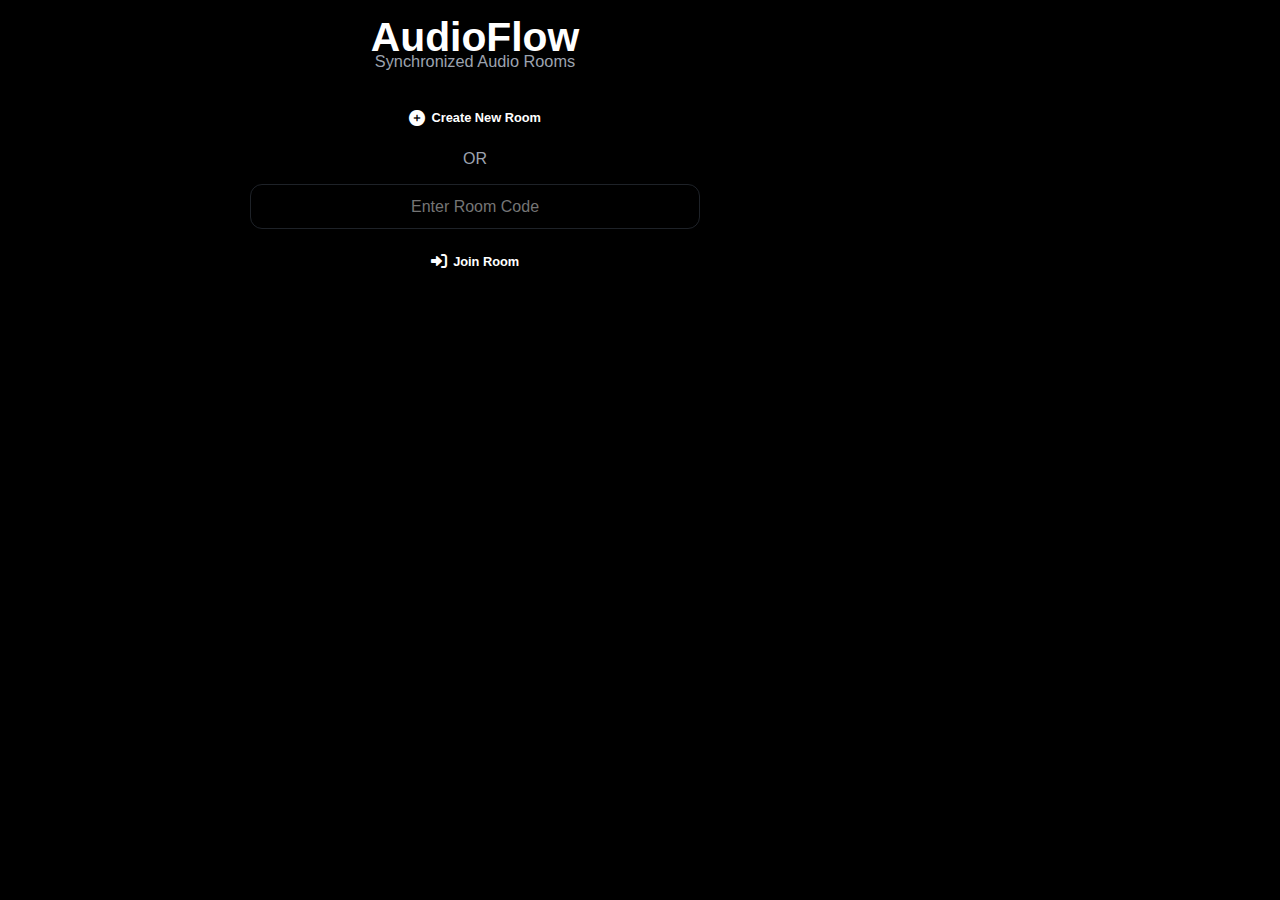
<file: templates/room_select.html>
<!DOCTYPE html>
<html lang="en">
<head>
    <meta charset="UTF-8">
    <meta name="viewport" content="width=device-width, initial-scale=1.0">
    <title>AudioFlow</title>
     <link rel="icon" type="image/x-icon" href="{{ url_for('static', filename='favicon.ico') }}">
    <link rel="stylesheet" href="/static/style.css">
    <link rel="stylesheet" href="https://cdnjs.cloudflare.com/ajax/libs/font-awesome/6.0.0-beta3/css/all.min.css">
</head>
<body>
    <div class="container room-selection-container">
        <header class="main-header">
            <h1 class="main-heading">AudioFlow</h1>
            <p class="sub-heading">Synchronized Audio Rooms</p>
        </header>

        <div class="room-actions">
            <!-- Form to create a new room -->
            <form action="/create_room" method="POST" style="width: 100%;">
                <button type="submit" class="control-button create-room-btn">
                    <i class="fas fa-plus-circle"></i> Create New Room
                </button>
            </form>

            <div class="divider">OR</div>

            <!-- Form to join an existing room -->
            <form id="join-form" class="join-wrapper">
                <input type="text" id="room-id-input" placeholder="Enter Room Code" required>
                <button type="submit" class="control-button join-room-btn">
                    <i class="fas fa-sign-in-alt"></i> Join Room
                </button>
            </form>
        </div>
    </div>
    <script>
        document.getElementById('join-form').addEventListener('submit', function(e) {
            e.preventDefault();
            const roomId = document.getElementById('room-id-input').value.trim();
            if (roomId) {
                window.location.href = `/room/${roomId}`;
            }
        });
    </script>
</body>
</html>
</file>
<file: static/style.css>
--- START OF FILE style.css ---

/* --- Custom Scrollbar Styling --- */
::-webkit-scrollbar {
    width: 0px;
    height: 0px;
}

::-webkit-scrollbar-track {
    background: rgba(0, 0, 0, 0.2);
    border-radius: 10px;
}

::-webkit-scrollbar-thumb {
    background: #6b6b6b;
    border-radius: 10px;
    border: 2px solid rgba(0, 0, 0, 0.2);
    transition: background 0.3s ease;
}

::-webkit-scrollbar-thumb:hover {
    background: #808080;
}

::-webkit-scrollbar-thumb:active {
    background: #5a5a5a;
}

/* Show scrollbar on hover or when scrolling */
*:hover::-webkit-scrollbar {
    width: 12px;
    height: 12px;
}

/* Firefox scrollbar styling */
* {
    scrollbar-width: auto;
    scrollbar-color: #6b6b6b rgba(0, 0, 0, 0.2);
}

/* --- Fixes & base rules --- */
/* Scrollbar buttons hidden */
.queue-modal-body::-webkit-scrollbar-button,
.queue-list::-webkit-scrollbar-button {
    display: none;
    height: 0;
    width: 0;
}
/* Exit Room Button - matches create-new-room-button style but icon is black */
.exit-room-button {
    display: flex;
    justify-content: center;
    align-items: center;
    width: 34px;
    height: 34px;
    border-radius: 10px;
    border: 1px solid rgba(255, 255, 255, 0.08);
    background: rgba(20, 20, 22, 0.85);
    backdrop-filter: blur(20px) saturate(180%);
    -webkit-backdrop-filter: blur(20px) saturate(180%);
    box-shadow: 
        0 4px 24px rgba(0, 0, 0, 0.4),
        inset 0 1px 0 rgba(255, 255, 255, 0.05);
    color: rgba(255, 255, 255, 0.85);
    font-size: 14px;
    text-decoration: none;
    position: relative;
    overflow: hidden;
    transition: all 0.3s cubic-bezier(0.4, 0, 0.2, 1);
}

.exit-room-button::before {
    content: '';
    position: absolute;
    top: 0;
    left: 0;
    right: 0;
    bottom: 0;
    background: linear-gradient(135deg, 
        rgba(255, 100, 100, 0.15) 0%,
        transparent 100%);
    border-radius: 10px;
    pointer-events: none;
    opacity: 0;
    transition: opacity 0.3s ease;
}

.exit-room-button:hover {
    background: rgba(30, 30, 32, 0.9);
    border-color: rgba(255, 100, 100, 0.25);
    color: rgba(255, 120, 120, 1);
    transform: translateY(-2px);
    box-shadow: 
        0 8px 32px rgba(0, 0, 0, 0.5),
        0 0 20px rgba(255, 100, 100, 0.15),
        inset 0 1px 0 rgba(255, 255, 255, 0.08);
}

.exit-room-button:hover::before {
    opacity: 1;
}

.exit-room-button:active {
    transform: translateY(0);
    box-shadow: 
        0 2px 12px rgba(0, 0, 0, 0.4),
        inset 0 1px 0 rgba(255, 255, 255, 0.05);
}

.exit-room-button i {
    font-size: 13px;
    transition: transform 0.3s ease;
}

.exit-room-button:hover i {
    transform: translateX(2px);
}

/* Create New Room Button */
.create-new-room-button {
    display: flex;
    justify-content: center;
    align-items: center;
    width: 34px;
    height: 34px;
    border-radius: 10px;
    border: 1px solid rgba(255, 255, 255, 0.08);
    background: rgba(20, 20, 22, 0.85);
    backdrop-filter: blur(20px) saturate(180%);
    -webkit-backdrop-filter: blur(20px) saturate(180%);
    box-shadow: 
        0 4px 24px rgba(0, 0, 0, 0.4),
        inset 0 1px 0 rgba(255, 255, 255, 0.05);
    color: rgba(255, 255, 255, 0.85);
    font-size: 18px;
    font-weight: 300;
    text-decoration: none;
    position: relative;
    overflow: hidden;
    transition: all 0.3s cubic-bezier(0.4, 0, 0.2, 1);
}

.create-new-room-button::before {
    content: '';
    position: absolute;
    top: 0;
    left: 0;
    right: 0;
    bottom: 0;
    background: linear-gradient(135deg, 
        rgba(100, 200, 100, 0.15) 0%,
        transparent 100%);
    border-radius: 10px;
    pointer-events: none;
    opacity: 0;
    transition: opacity 0.3s ease;
}

.create-new-room-button:hover {
    background: rgba(30, 30, 32, 0.9);
    border-color: rgba(100, 200, 100, 0.25);
    color: rgba(120, 220, 120, 1);
    transform: translateY(-2px);
    box-shadow: 
        0 8px 32px rgba(0, 0, 0, 0.5),
        0 0 20px rgba(100, 200, 100, 0.15),
        inset 0 1px 0 rgba(255, 255, 255, 0.08);
}

.create-new-room-button:hover::before {
    opacity: 1;
}

.create-new-room-button:active {
    transform: translateY(0);
    box-shadow: 
        0 2px 12px rgba(0, 0, 0, 0.4),
        inset 0 1px 0 rgba(255, 255, 255, 0.05);
}

.create-new-room-button i {
    font-size: 14px;
    transition: transform 0.3s ease;
}

.create-new-room-button:hover i {
    transform: rotate(90deg);
}

/* Custom Tooltip Styles for Room Header Controls */
[data-tooltip] {
    position: relative;
}

[data-tooltip]::after {
    content: attr(data-tooltip);
    position: absolute;
    bottom: calc(100% + 10px);
    left: 50%;
    transform: translateX(-50%) translateY(5px);
    padding: 0.5rem 0.85rem;
    background: rgba(15, 15, 17, 0.95);
    color: rgba(255, 255, 255, 0.95);
    font-size: 0.75rem;
    font-weight: 500;
    white-space: nowrap;
    border-radius: 8px;
    border: 1px solid rgba(255, 255, 255, 0.1);
    box-shadow: 
        0 8px 32px rgba(0, 0, 0, 0.5),
        0 2px 8px rgba(0, 0, 0, 0.3);
    opacity: 0;
    visibility: hidden;
    transition: all 0.25s cubic-bezier(0.4, 0, 0.2, 1);
    pointer-events: none;
    z-index: 1000;
    backdrop-filter: blur(10px);
    -webkit-backdrop-filter: blur(10px);
}

[data-tooltip]::before {
    content: '';
    position: absolute;
    bottom: calc(100% + 4px);
    left: 50%;
    transform: translateX(-50%) translateY(5px);
    border: 6px solid transparent;
    border-top-color: rgba(15, 15, 17, 0.95);
    opacity: 0;
    visibility: hidden;
    transition: all 0.25s cubic-bezier(0.4, 0, 0.2, 1);
    pointer-events: none;
    z-index: 1001;
}

[data-tooltip]:hover::after,
[data-tooltip]:hover::before {
    opacity: 1;
    visibility: visible;
    transform: translateX(-50%) translateY(0);
}

/* Loop Button Active State */
.player-btn.loop-active {
    background: transparent !important;
    border: none !important;
    box-shadow: none !important;
}

.player-btn.loop-active::before {
    display: none;
}

.player-btn.loop-active:hover {
    background: transparent !important;
    border: none !important;
    box-shadow: none !important;
}

.player-btn.loop-active i {
    color: #ff4444 !important;
    text-shadow: 0 0 10px rgba(255, 68, 68, 0.5) !important;
}

/* Shuffle Button Active State */
.player-btn.shuffle-active {
    background: transparent !important;
    border: none !important;
    box-shadow: none !important;
}

.player-btn.shuffle-active::before {
    display: none;
}

.player-btn.shuffle-active:hover {
    background: transparent !important;
    border: none !important;
    box-shadow: none !important;
}

.player-btn.shuffle-active i {
    color: #ff4444 !important;
    text-shadow: 0 0 10px rgba(255, 68, 68, 0.5) !important;
}

/* Fullscreen Button Styles - Now in player */
.main-player-row #fullscreen-btn {
    position: absolute;
    right: 10px;
}

/* Fullscreen button icon change in fullscreen mode */
body.fullscreen-mode #fullscreen-btn {
    z-index: 1000;
}

/* Show fullscreen button on container hover - removed, always visible in player */

/* Fullscreen Mode Styles */
body.fullscreen-mode {
    /* Background controlled by JavaScript for solid color */
    padding: 0;
    margin: 0;
    overflow: hidden;
    position: relative;
}

/* Hide everything except cover art and player in fullscreen */
body.fullscreen-mode .main-header,
body.fullscreen-mode .container-scroll-area,
body.fullscreen-mode .search-section,
body.fullscreen-mode .members-sidebar,
body.fullscreen-mode #sidebar-toggle,
/* Hide specific elements in fullscreen */
body.fullscreen-mode .main-header,
body.fullscreen-mode .container-scroll-area,
body.fullscreen-mode .search-section,
body.fullscreen-mode .members-sidebar,
body.fullscreen-mode #sidebar-toggle {
    display: none !important;
}

/* Ensure visualizer is visible in fullscreen when .visible class is present */
body.fullscreen-mode .cover-dancing-bars.visible {
    display: flex !important;
    z-index: 100; /* Ensure bars are above other elements in fullscreen */
}

/* Hide file-status in fullscreen - song info shown via player or idle display */
body.fullscreen-mode .file-status {
    display: none !important;
}

/* Fullscreen idle song info display - positioned at lower left */
.fullscreen-song-info {
    position: fixed;
    bottom: 40px;
    left: 2rem;
    text-align: left;
    z-index: 150;
    opacity: 0;
    visibility: hidden;
    transform: translateY(30px);
    transition: opacity 0.5s cubic-bezier(0.4, 0, 0.2, 1),
                visibility 0.5s ease,
                transform 0.5s cubic-bezier(0.4, 0, 0.2, 1);
    pointer-events: none;
}

body.fullscreen-mode.fullscreen-idle .fullscreen-song-info {
    opacity: 1;
    visibility: visible;
    transform: translateY(0);
}

.fullscreen-song-title {
    font-size: clamp(1.2rem, 2.5vw, 1.6rem);
    font-weight: 700;
    color: #fff;
    margin-bottom: 0.3rem;
    letter-spacing: -0.02em;
}

.fullscreen-song-artist {
    font-size: clamp(0.9rem, 2vw, 1.2rem);
    font-weight: 600;
    color: rgba(255, 255, 255, 0.8);
}

/* Hide placeholder in fullscreen */
body.fullscreen-mode .cover-art-placeholder {
    display: none !important;
}

/* Center the Now Playing section */
body.fullscreen-mode .now-playing-section {
    display: flex !important;
    flex-direction: column; /* Ensure vertical stacking */
    position: fixed;
    top: 0;
    left: 0;
    width: 100vw;
    height: 100vh;
    justify-content: center;
    align-items: center;
    z-index: 10;
    padding: 0;
    margin: 0;
    overflow: visible; /* Allow dancing bars to be visible */
}

body.fullscreen-mode .cover-section {
    flex: 0 0 auto; /* Don't stretch */
    width: auto;
    height: auto;
    max-width: none;
}

body.fullscreen-mode #cover-art,
body.fullscreen-mode .cover-art-placeholder {
    width: min(60vh, 60vw); /* Responsive size */
    height: min(60vh, 60vw);
    max-width: 600px;
    max-height: 600px;
    box-shadow: 0 10px 50px rgba(0,0,0,0.5);
}

.search-form {
    max-width: 600px;
    margin: 0 auto;
}

.search-input-wrapper {
    display: flex;
    align-items: center;
    background: rgba(30, 30, 35, 0.95);
    border: 1px solid rgba(255, 255, 255, 0.08);
    border-radius: 16px;
    padding: 0.6rem 0.6rem 0.6rem 1.2rem;
    transition: all 0.3s cubic-bezier(0.4, 0, 0.2, 1);
    backdrop-filter: blur(20px);
    -webkit-backdrop-filter: blur(20px);
    box-shadow: 
        0 4px 24px rgba(0, 0, 0, 0.3),
        inset 0 1px 0 rgba(255, 255, 255, 0.05);
    position: relative;
    overflow: hidden;
}

/* Subtle gradient shimmer on hover */
.search-input-wrapper::before {
    content: '';
    position: absolute;
    top: 0;
    left: -100%;
    width: 100%;
    height: 100%;
    background: linear-gradient(
        90deg,
        transparent,
        rgba(255, 255, 255, 0.03),
        transparent
    );
    transition: left 0.5s ease;
    pointer-events: none;
}

.search-input-wrapper:hover::before {
    left: 100%;
}

.search-input-wrapper:hover {
    border-color: rgba(255, 255, 255, 0.15);
    background: rgba(35, 35, 40, 0.98);
    transform: translateY(-1px);
    box-shadow: 
        0 8px 32px rgba(0, 0, 0, 0.4),
        inset 0 1px 0 rgba(255, 255, 255, 0.08);
}

.search-input-wrapper:focus-within {
    border-color: rgba(255, 69, 184, 0.4);
    background: rgba(35, 35, 40, 0.98);
    box-shadow: 
        0 8px 32px rgba(0, 0, 0, 0.4),
        0 0 0 3px rgba(255, 69, 184, 0.1),
        inset 0 1px 0 rgba(255, 255, 255, 0.08);
    transform: translateY(-1px);
}

.search-icon {
    color: rgba(255, 255, 255, 0.4);
    font-size: 1rem;
    margin-right: 0.8rem;
    transition: all 0.3s ease;
}

.search-input-wrapper:focus-within .search-icon {
    color: rgba(255, 69, 184, 0.9);
    transform: scale(1.1);
}

.search-input {
    flex: 1;
    background: transparent;
    border: none;
    outline: none;
    color: #fff;
    font-size: 0.95rem;
    font-weight: 400;
    letter-spacing: 0.01em;
    padding: 0.6rem 0;
    min-width: 0;
}

.search-input::placeholder {
    color: rgba(255, 255, 255, 0.35);
    font-weight: 400;
    transition: all 0.3s ease;
}

.search-input:focus::placeholder {
    color: rgba(255, 255, 255, 0.25);
    transform: translateX(4px);
}

.search-btn {
    display: flex;
    align-items: center;
    justify-content: center;
    width: 42px;
    height: 42px;
    border-radius: 12px;
    border: none;
    background: linear-gradient(135deg, rgba(255, 69, 184, 0.9) 0%, rgba(255, 50, 50, 0.9) 100%);
    color: #fff;
    font-size: 0.9rem;
    cursor: pointer;
    transition: all 0.3s cubic-bezier(0.4, 0, 0.2, 1);
    flex-shrink: 0;
    box-shadow: 0 4px 12px rgba(255, 69, 184, 0.25);
}

.search-btn:hover {
    background: linear-gradient(135deg, rgba(255, 69, 184, 1) 0%, rgba(255, 50, 50, 1) 100%);
    transform: scale(1.08);
    box-shadow: 0 6px 20px rgba(255, 69, 184, 0.4);
}

.search-btn:active {
    transform: scale(0.95);
    box-shadow: 0 2px 8px rgba(255, 69, 184, 0.3);
}

/* Hide search section in fullscreen mode */
body.fullscreen-mode .search-section {
    display: none !important;
}

/* Fullscreen Color Transition Slide Overlay */
.fullscreen-color-slide-overlay {
    position: fixed;
    top: 0;
    left: 0;
    width: 100vw;
    height: 100vh;
    background: linear-gradient(135deg, var(--next-background-color-start, #000), var(--next-background-color-end, #000));
    /* Place behind app content so UI stays visible during animation */
    z-index: 0;
    transform: translateX(100%);
    transition: transform 0.8s cubic-bezier(0.4, 0, 0.2, 1);
    pointer-events: none;
    display: none; /* Hidden by default */
}

/* Only show overlay in fullscreen mode */
body.fullscreen-mode .fullscreen-color-slide-overlay {
    display: block;
}

/* NEW: Class for when the overlay becomes the persistent background */
body.fullscreen-mode .fullscreen-color-slide-overlay.stay-background {
    /* Keep it behind all interactive UI */
    z-index: 0;
    transition: none; /* No transition for this static state */
    transform: translateX(0); /* Ensure it's in place */
    box-shadow: none !important; /* Remove shadow if it's the background */
}


body.fullscreen-mode .fullscreen-color-slide-overlay.slide-from-right {
    transform: translateX(100%);
}

body.fullscreen-mode .fullscreen-color-slide-overlay.slide-from-left {
    transform: translateX(-100%);
}

body.fullscreen-mode .fullscreen-color-slide-overlay.slide-in {
    transform: translateX(0);
}

/* Helper: temporarily disable transition to set start position without stutter */
.fullscreen-color-slide-overlay.no-transition {
    transition: none !important;
}

/* REMOVED: slide-out-right and slide-out-left as they are no longer needed */
/*
body.fullscreen-mode .fullscreen-color-slide-overlay.slide-out-right {
    transform: translateX(100%);
}

body.fullscreen-mode .fullscreen-color-slide-overlay.slide-out-left {
    transform: translateX(-100%);
}
*/

body.fullscreen-mode .container {
    background: transparent;
    border: none;
    box-shadow: none;
    backdrop-filter: none;
    -webkit-backdrop-filter: none;
    max-width: 100vw;
    width: 100vw;
    height: 100vh;
    padding: 2rem;
    border-radius: 0;
    display: flex;
    flex-direction: column;
    justify-content: space-between;
    align-items: center;
    /* Ensure content doesn't get cut off on mobile */
    min-height: 100vh;
    overflow: visible;
    /* Ensure content sits above the sliding background */
    position: relative;
    z-index: 10;
}

/* Old fullscreen cover styles removed to avoid conflict with new rules at top of file */

body.fullscreen-mode .cover-art-placeholder::before {
    font-size: 80px;
}

body.fullscreen-mode .custom-player {
    position: fixed;
    bottom: 0;
    left: 0;
    right: 0;
    transform: translateY(0);
    width: 100%;
    margin: 0;
    border-radius: 0;
    max-width: none;
    z-index: 200; /* Elevate above sidebar and overlays */
    min-height: 60px;
    transition: transform 0.5s cubic-bezier(0.4, 0, 0.2, 1), 
                opacity 0.4s ease,
                visibility 0.4s ease;
    pointer-events: auto;
    box-sizing: border-box;
}

body.fullscreen-mode .custom-player.fullscreen-hide {
    opacity: 1;
    pointer-events: none;
    visibility: visible;
    transform: translateY(100%);
}

body.fullscreen-mode .progress-bar-container.progress-bar-only {
    position: fixed !important;
    left: 0;
    right: 0;
    bottom: 0;
    margin: 0 auto !important;
    width: 100vw !important;
    max-width: 100vw !important;
    height: 8px !important;
    z-index: 120;
    box-shadow: none !important;
    display: flex !important;
    align-items: center;
    justify-content: center;
    transition: all 0.4s;
    visibility: visible !important;
    opacity: 1 !important;
}

body.fullscreen-mode .progress-bar-container.progress-bar-only .progress-bar {
    height: 6px !important;
    width: 100vw !important;
    margin: 0;
    box-shadow: none !important;
    background: linear-gradient(90deg, rgba(255,255,255,0.15) 0%, rgba(255,255,255,0.08) 100%) !important;
    border: none !important;
    border-radius: 0 !important;
}

body.fullscreen-mode .progress-bar-container.progress-bar-only .progress-handle {
    display: none !important;
    opacity: 0 !important;
    pointer-events: none !important;
    visibility: hidden !important;
}

body.fullscreen-mode .progress-bar-container.progress-bar-only .progress-fill {
    height: 100% !important;
    display: block !important;
    visibility: visible !important;
}


/* Keep play button size comfortable in fullscreen */
body.fullscreen-mode .play-btn-large {
    width: 60px !important;
    height: 60px !important;
}

/* Lyrics toggle button is always visible */
#lyrics-toggle-btn {
    width: 50px;
    height: 50px;
}

#lyrics-toggle-btn i {
    font-size: 1.2rem;
}

/* Hide cover section, room header section, and heading when lyrics are toggled in fullscreen */
body.fullscreen-mode.lyrics-active .cover-section,
body.fullscreen-mode.lyrics-active .room-header-controls,
body.fullscreen-mode.lyrics-active .main-header,
body.fullscreen-mode.lyrics-active .main-header .main-heading {
    opacity: 0 !important;
    visibility: hidden !important;
    pointer-events: none !important;
    transition: all 0.4s ease;
}

body.fullscreen-mode.lyrics-active #file-name {
    opacity: 0 !important;
    visibility: hidden !important;
    pointer-events: none !important;
    transition: all 0.4s ease;
}

body.fullscreen-mode .upload-wrapper,
body.fullscreen-mode .sync-wrapper {
    display: none;
}

body.fullscreen-mode .main-header {
    position: fixed;
    top: 0;
    left: 0;
    right: 0;
    width: 100%;
    z-index: 100;
    padding: 1rem 2rem;

    /* Removed blur effect in fullscreen mode */
}

/* Add transitions to elements that will fade in/out during idle state */
body.fullscreen-mode .room-header-controls,
body.fullscreen-mode .member-count,
body.fullscreen-mode .create-new-room-button,
body.fullscreen-mode .exit-room-button {
    transition: opacity 0.5s cubic-bezier(0.4, 0, 0.2, 1), 
                visibility 0.5s ease,
                transform 0.5s cubic-bezier(0.4, 0, 0.2, 1);
    transform: translateY(0);
}

body.fullscreen-mode .main-header {
    transition: opacity 0.5s cubic-bezier(0.4, 0, 0.2, 1), 
                visibility 0.5s ease,
                transform 0.5s cubic-bezier(0.4, 0, 0.2, 1);
    transform: translateY(0);
}

/* Hide room code and header controls in fullscreen idle with smooth fade and slide */
body.fullscreen-mode.fullscreen-idle .room-header-controls,
body.fullscreen-mode.fullscreen-idle .member-count,
body.fullscreen-mode.fullscreen-idle .create-new-room-button,
body.fullscreen-mode.fullscreen-idle .exit-room-button {
    opacity: 0 !important;
    visibility: hidden !important;
    pointer-events: none !important;
    transform: translateY(-20px) !important;
}

body.fullscreen-mode .controls-section {
    display: none;
}

/* Fullscreen idle: hide header with slide up */
body.fullscreen-mode.fullscreen-idle .main-header {
    opacity: 0 !important;
    visibility: hidden !important;
    pointer-events: none !important;
    transform: translateY(-100%) !important;
}

/* Dancing bars adjustments for fullscreen */
body.fullscreen-mode .cover-dancing-bars {
    gap: 6px; /* Increase gap between bars */
}
/* Tie bar position to actual fullscreen cover size */
body.fullscreen-mode .cover-section {
    /* Default fullscreen cover size */
    --fs-cover-size: min(60vh, 500px);
    /* Horizontal gap between cover edge and bars (smaller = closer) */
    --fs-bar-gap: 12px;
    /* Group width for 3 bars + 2 gaps (desktop: 6px bars, 6px gaps => 30px) */
    --fs-bar-group: 30px;
    /* Allow dancing bars to be visible outside the cover section */
    overflow: visible;
}

body.fullscreen-mode .cover-dancing-bars .bar {
    width: 6px; /* Make bars thicker */
    border-radius: 3px; /* Adjust border radius for thicker bars */
}

body.fullscreen-mode .cover-dancing-bars.left {
    left: calc(50% - (var(--fs-cover-size) / 2) - var(--fs-bar-gap) - var(--fs-bar-group));
}

body.fullscreen-mode .cover-dancing-bars.right {
    right: calc(50% - (var(--fs-cover-size) / 2) - var(--fs-bar-gap) - var(--fs-bar-group));
}

/* Mobile responsive adjustments for fullscreen mode */
@media (max-width: 600px) {
    body.fullscreen-mode {
        height: 100svh; /* Use small viewport height for mobile browsers */
        overflow-y: auto; /* Allow scrolling if needed */
    }
    
    body.fullscreen-mode .container {
        height: 100svh;
        padding: 1rem;
        padding-top: max(1rem, env(safe-area-inset-top));
        padding-bottom: max(1rem, env(safe-area-inset-bottom));
    }

    body.fullscreen-mode .main-header {
        padding: 0.75rem 1rem;
        font-size: 0.9rem;
    }

    body.fullscreen-mode .main-header .main-heading {
        font-size: 1.2rem;
    }

    body.fullscreen-mode #cover-art {
        width: min(40vh, 280px); /* Reduced size to leave more room for controls */
        height: min(40vh, 280px);
        border-radius: 16px;
    }

    body.fullscreen-mode .cover-art-placeholder {
        width: min(40vh, 280px);
        height: min(40vh, 280px);
        border-radius: 16px;
    }

    body.fullscreen-mode .cover-art-placeholder::before {
        font-size: 50px;
    }

    body.fullscreen-mode .cover-dancing-bars {
        gap: 4px; /* Smaller gap for mobile */
        z-index: 10; /* Ensure visibility */
    }

    body.fullscreen-mode .cover-dancing-bars .bar {
        width: 4px; /* Thinner bars for mobile */
        border-radius: 2px;
        min-height: 8px; /* Ensure minimum visibility */
    }

    /* Mobile fullscreen variables: 4px bars + 4px gaps => 20px group */
    body.fullscreen-mode .cover-section {
        --fs-cover-size: min(40vh, 280px);
        --fs-bar-gap: 10px;
        --fs-bar-group: 20px;
    }

    body.fullscreen-mode .cover-dancing-bars.left {
        left: calc(50% - (var(--fs-cover-size) / 2) - var(--fs-bar-gap) - var(--fs-bar-group));
        display: flex !important; /* Force visibility when active */
    }

    body.fullscreen-mode .cover-dancing-bars.right {
        right: calc(50% - (var(--fs-cover-size) / 2) - var(--fs-bar-gap) - var(--fs-bar-group));
        display: flex !important; /* Force visibility when active */
    }

    /* Ensure all 3 bars are visible in mobile fullscreen */
    body.fullscreen-mode .cover-dancing-bars.visible {
        display: flex !important;
        opacity: 1;
    }

    body.fullscreen-mode .cover-dancing-bars.visible .bar {
        opacity: 1;
        visibility: visible;
    }

    body.fullscreen-mode #file-name {
        top: 18%; /* Moved down to avoid header overlap */
        font-size: 1rem;
    }

    body.fullscreen-mode .custom-player {
        bottom: 0;
        left: 0;
        right: 0;
        width: 100%;
        max-width: none;
        border-radius: 0;
        position: fixed;
        z-index: 100;
        padding-bottom: max(0.75rem, env(safe-area-inset-bottom));
    }
}

/* Extra small mobile devices - fullscreen mode */
@media (max-width: 400px) {
    body.fullscreen-mode {
        height: 100svh;
        overflow-y: auto;
    }
    
    body.fullscreen-mode .container {
        height: 100svh;
        padding: 0.75rem;
        padding-top: max(0.75rem, env(safe-area-inset-top));
        padding-bottom: max(0.75rem, env(safe-area-inset-bottom));
    }

    body.fullscreen-mode .main-header {
        padding: 0.5rem 0.75rem;
        font-size: 0.8rem;
    }

    body.fullscreen-mode .main-header .main-heading {
        font-size: 1.1rem;
    }

    body.fullscreen-mode #cover-art {
        width: min(35vh, 240px); /* Even smaller for tiny screens */
        height: min(35vh, 240px);
        border-radius: 14px;
    }

    body.fullscreen-mode .cover-art-placeholder {
        width: min(35vh, 240px);
        height: min(35vh, 240px);
        border-radius: 14px;
    }

    body.fullscreen-mode .cover-art-placeholder::before {
        font-size: 40px;
    }

    /* Extra small: keep variables aligned to cover and tighter gap */
    body.fullscreen-mode .cover-section {
        --fs-cover-size: min(35vh, 240px);
        --fs-bar-gap: 1px;
        --fs-bar-group: 20px;
    }

    body.fullscreen-mode .cover-dancing-bars.left {
        left: calc(50% - (var(--fs-cover-size) / 2) - var(--fs-bar-gap) - var(--fs-bar-group));
        display: flex !important; /* Force visibility when active */
    }

    body.fullscreen-mode .cover-dancing-bars.right {
        right: calc(50% - (var(--fs-cover-size) / 2) - var(--fs-bar-gap) - var(--fs-bar-group));
        display: flex !important; /* Force visibility when active */
    }

    /* Ensure all 3 bars are visible in extra small mobile fullscreen */
    body.fullscreen-mode .cover-dancing-bars.visible {
        display: flex !important;
        opacity: 1;
    }

    body.fullscreen-mode .cover-dancing-bars.visible .bar {
        opacity: 1;
        visibility: visible;
        min-height: 6px; /* Smaller minimum for extra small screens */
    }

    body.fullscreen-mode #file-name {
        top: 15%; /* Moved down to avoid header overlap on extra small screens */
        font-size: 0.9rem;
    }

    body.fullscreen-mode .custom-player {
        bottom: 0;
        left: 0;
        right: 0;
        width: 100%;
        max-width: none;
        border-radius: 0;
        padding-bottom: max(0.5rem, env(safe-area-inset-bottom));
    }
}

/* Add this new rule to hide the header when lyrics are active */
body.fullscreen-mode.lyrics-active .main-header {
    opacity: 0;
    visibility: hidden;
    transform: translateY(-100%);
    pointer-events: none;
    transition: all 0.4s ease;
}

/* Queue Modal Styles */
.queue-modal {
    position: fixed;
    top: 0;
    left: 0;
    width: 100%;
    height: 100%;
    background: rgba(0, 0, 0, 0.85);
    backdrop-filter: blur(20px);
    -webkit-backdrop-filter: blur(20px);
    z-index: 1000;
    display: flex;
    justify-content: center;
    align-items: center;
    animation: modalFadeIn 0.25s ease-out;
}

@keyframes modalFadeIn {
    from {
        opacity: 0;
        backdrop-filter: blur(0px);
    }
    to {
        opacity: 1;
        backdrop-filter: blur(20px);
    }
}

.queue-modal-content {
    background: rgba(22, 22, 28, 0.98);
    border-radius: 20px;
    border: 1px solid rgba(255, 255, 255, 0.08);
    backdrop-filter: blur(40px) saturate(180%);
    -webkit-backdrop-filter: blur(40px) saturate(180%);
    box-shadow: 
        0 24px 80px rgba(0, 0, 0, 0.6),
        0 0 0 1px rgba(255, 255, 255, 0.05),
        inset 0 1px 0 0 rgba(255, 255, 255, 0.08);
    width: 90%;
    max-width: 560px;
    max-height: 75vh;
    overflow: hidden;
    color: var(--text-color);
    font-size: 0.95rem;
    animation: modalSlideIn 0.3s cubic-bezier(0.4, 0, 0.2, 1);
}

@keyframes modalSlideIn {
    from {
        opacity: 0;
        transform: translateY(20px) scale(0.98);
    }
    to {
        opacity: 1;
        transform: translateY(0) scale(1);
    }
}

.queue-modal-header {
    display: flex;
    justify-content: space-between;
    align-items: center;
    padding: 1.25rem 1.5rem;
    border-bottom: 1px solid rgba(255, 255, 255, 0.06);
    background: rgba(255, 255, 255, 0.02);
}

.queue-modal-header h3 {
    margin: 0;
    font-size: clamp(1.1rem, 2vw, 1.3rem);
    font-weight: 600;
    letter-spacing: -0.02em;
    background: linear-gradient(135deg, #fff 0%, rgba(255, 255, 255, 0.8) 100%);
    -webkit-background-clip: text;
    -webkit-text-fill-color: transparent;
    background-clip: text;
}

.close-queue-btn {
    background: rgba(255, 255, 255, 0.05);
    border: 1px solid rgba(255, 255, 255, 0.08);
    color: rgba(255, 255, 255, 0.7);
    font-size: 1.3rem;
    cursor: pointer;
    width: 36px;
    height: 36px;
    display: flex;
    align-items: center;
    justify-content: center;
    border-radius: 10px;
    transition: all 0.2s ease;
}

.close-queue-btn:hover {
    background: rgba(255, 69, 184, 0.15);
    border-color: rgba(255, 69, 184, 0.3);
    color: #fff;
    transform: scale(1.05);
}

.queue-modal-body {
    padding: 0.5rem;
    max-height: 60vh;
    overflow-y: auto;
    scrollbar-width: thin;
    scrollbar-color: rgba(255, 255, 255, 0.15) transparent;
}
.queue-modal-body::-webkit-scrollbar {
    width: 6px;
    background: transparent;
}
.queue-modal-body::-webkit-scrollbar-thumb {
    background: rgba(255, 255, 255, 0.15);
    border-radius: 3px;
}
.queue-modal-body::-webkit-scrollbar-thumb:hover {
    background: rgba(255, 255, 255, 0.25);
}
.queue-modal-body::-webkit-scrollbar-track {
    background: transparent;
}

.queue-list {
    /* Also apply slim scrollbar to the list itself if it overflows */
    scrollbar-width: thin;
    scrollbar-color: #8884 #2228;
}
.queue-list::-webkit-scrollbar {
    width: 7px;
    background: transparent;
}
.queue-list::-webkit-scrollbar-thumb {
    background: linear-gradient(135deg, #8884, #4448);
    border-radius: 6px;
    transition: all 0.3s ease;
    will-change: transform;
}
.queue-list::-webkit-scrollbar-thumb:hover {
    background: linear-gradient(135deg, #aaa7, #555b);
}
.queue-list::-webkit-scrollbar-track {
    background: transparent;
}

/* Search Result Items */
.search-result-item {
    display: flex;
    align-items: center;
    gap: 14px;
    padding: 12px 14px;
    margin: 4px 8px;
    background: rgba(255, 255, 255, 0.03);
    border: 1px solid rgba(255, 255, 255, 0.04);
    border-radius: 14px;
    transition: all 0.2s cubic-bezier(0.4, 0, 0.2, 1);
    cursor: pointer;
}

.search-result-item:hover {
    background: rgba(255, 255, 255, 0.07);
    border-color: rgba(255, 255, 255, 0.1);
    transform: translateX(4px);
}

.search-result-item:last-child {
    border-bottom: none;
}

.search-result-item img {
    width: 56px;
    height: 56px;
    object-fit: cover;
    border-radius: 10px;
    flex-shrink: 0;
    box-shadow: 0 4px 12px rgba(0, 0, 0, 0.3);
}

.search-result-item .result-info {
    flex: 1;
    min-width: 0;
}

.search-result-item .result-title {
    font-weight: 600;
    font-size: 0.95rem;
    margin-bottom: 4px;
    color: #fff;
    white-space: nowrap;
    overflow: hidden;
    text-overflow: ellipsis;
}

.search-result-item .result-artist {
    color: rgba(255, 255, 255, 0.55);
    font-size: 0.85rem;
    white-space: nowrap;
    overflow: hidden;
    text-overflow: ellipsis;
}

.search-result-item .add-jio-btn,
.search-result-item .add-via-client-btn {
    padding: 8px 18px;
    font-size: 0.85rem;
    font-weight: 600;
    border-radius: 20px;
    background: linear-gradient(135deg, rgba(255, 69, 184, 0.9) 0%, rgba(255, 50, 50, 0.9) 100%);
    border: none;
    color: #fff;
    cursor: pointer;
    transition: all 0.2s ease;
    flex-shrink: 0;
    box-shadow: 0 4px 12px rgba(255, 69, 184, 0.25);
}

.search-result-item .add-jio-btn:hover,
.search-result-item .add-via-client-btn:hover {
    transform: scale(1.05);
    box-shadow: 0 6px 16px rgba(255, 69, 184, 0.35);
}

.search-result-item .add-jio-btn:disabled,
.search-result-item .add-via-client-btn:disabled {
    opacity: 0.6;
    cursor: not-allowed;
    transform: none;
}

.search-result-item .add-jio-btn.added,
.search-result-item .add-via-client-btn.added {
    background: linear-gradient(135deg, rgba(34, 197, 94, 0.9) 0%, rgba(22, 163, 74, 0.9) 100%);
    box-shadow: 0 4px 12px rgba(34, 197, 94, 0.25);
}

.queue-list {
    padding: 1rem;
}

.empty-queue {
    text-align: center;
    color: var(--text-muted-color);
    font-style: italic;
    padding: 2rem;
}

.queue-item {
    display: flex;
    align-items: center;
    gap: 1rem;
    padding: 0.8rem;
    border-radius: 12px;
    margin-bottom: 0.5rem;
    margin-top: 0.5rem;
    margin-left: 0.5rem;
    margin-right: 0.5rem;
    background: rgba(255, 255, 255, 0.05);
    border: 1px solid rgba(255, 255, 255, 0.1);
    transition: all 0.3s ease;
    cursor: default;
}

.queue-item:hover {
    background: rgba(255, 255, 255, 0.1);
    border-color: rgba(255, 255, 255, 0.2);
    transform: translateY(-1px);
}

.queue-item.current {
    background: rgba(var(--primary-color-rgb, 96, 165, 250), 0.2);
    border-color: rgba(var(--primary-color-rgb, 96, 165, 250), 0.4);
    box-shadow: 0 0 20px rgba(var(--primary-color-rgb, 96, 165, 250), 0.3);
}

.queue-item-index {
    font-size: 0.9rem;
    color: var(--text-muted-color);
    min-width: 30px;
    text-align: center;
    flex-shrink: 0;
}

/* Queue item visualizer for currently playing song */
.queue-item-visualizer {
    display: flex;
    align-items: flex-end;
    justify-content: center;
    gap: 2px;
    height: 16px;
    min-width: 30px;
}

.queue-item-visualizer .bar {
    width: 3px;
    background: var(--primary-color, #60a5fa);
    border-radius: 2px;
    animation: queueVisualizerBounce 0.5s ease-in-out infinite;
}

.queue-item-visualizer .bar:nth-child(1) {
    height: 60%;
    animation-delay: 0s;
}

.queue-item-visualizer .bar:nth-child(2) {
    height: 100%;
    animation-delay: 0.1s;
}

.queue-item-visualizer .bar:nth-child(3) {
    height: 40%;
    animation-delay: 0.2s;
}

.queue-item-visualizer .bar:nth-child(4) {
    height: 80%;
    animation-delay: 0.3s;
}

@keyframes queueVisualizerBounce {
    0%, 100% {
        transform: scaleY(0.4);
    }
    50% {
        transform: scaleY(1);
    }
}

/* Paused state - bars don't animate */
.queue-item-visualizer.paused .bar {
    animation-play-state: paused;
}

.queue-item-cover-wrapper {
    position: relative;
    width: 60px;
    height: 60px;
    flex-shrink: 0;
}

.queue-item-cover {
    width: 100%;
    height: 100%;
    border-radius: 4px;
    object-fit: cover;
    background: rgba(255, 255, 255, 0.1);
    display: flex;
    align-items: center;
    justify-content: center;
    font-size: 1.5rem;
    color: var(--text-muted-color);
}

.queue-item-hover-play {
    position: absolute;
    top: 0;
    left: 0;
    width: 100%;
    height: 100%;
    background: rgba(0, 0, 0, 0.5);
    display: flex;
    align-items: center;
    justify-content: center;
    opacity: 0;
    transition: opacity 0.2s ease;
    border-radius: 4px;
    color: white;
    font-size: 1.2rem;
}

.queue-item:hover .queue-item-hover-play {
    opacity: 1;
}

.queue-item-info {
    flex: 1;
    min-width: 0;
    text-align: left;
}

.queue-item-title {
    font-weight: 500;
    white-space: nowrap;
    overflow: hidden;
    text-overflow: ellipsis;
    margin-bottom: 0.2rem;
}

.queue-item-status {
    font-size: 0.8rem;
    color: var(--text-muted-color);
}

.queue-item-actions {
    display: flex;
    gap: 0.5rem;
    /* Remove pointer-events: none to allow button clicks */
}

.queue-item-drag-handle {
    cursor: default;
    padding: 0.3rem;
    color: var(--text-muted-color);
    transition: all 0.3s ease;
    display: flex;
    align-items: center;
    justify-content: center;
}

.queue-item-drag-handle:hover {
    color: var(--text-color);
}

.queue-item-drag-handle:active,
.queue-item[draggable="true"]:active .queue-item-drag-handle {
    cursor: default;
}

.queue-item[draggable="true"] {
    cursor: default;
    /* Make it clear the entire item is draggable */
    user-select: none;
}

.queue-item[draggable="true"]:active {
    cursor: default;
}

/* When queue item is not draggable (single song), show normal cursor */
.queue-item:not([draggable="true"]) {
    cursor: default;
}

.queue-item.dragging {
    opacity: 0.5;
    z-index: 1000;
    transform: none !important;
}

.queue-item.drag-over {
    border-top: 2px solid rgba(var(--primary-color-rgb, 96, 165, 250), 0.8);
    margin-top: 0.5rem;
    padding-top: 0.8rem;
}

/* Placeholder shown during drag to preview where the item will land */
.queue-placeholder {
    border-radius: 12px;
    margin: 0.5rem 0.5rem;
    background: rgba(255, 255, 255, 0.03);
    border: 1px dashed rgba(255, 255, 255, 0.08);
    box-sizing: border-box;
    opacity: 0.9;
}

.queue-item-btn {
    background: rgba(255, 255, 255, 0.1);
    border: 1px solid rgba(255, 255, 255, 0.2);
    border-radius: 6px;
    color: var(--text-color);
    cursor: pointer;
    padding: 0.3rem 0.5rem;
    /* Keep button text compact on large screens */
    font-size: clamp(0.75rem, 1.2vw, 0.85rem);
    transition: all 0.3s ease;
    /* Prevent buttons from initiating drag */
    -webkit-user-drag: none;
    /* Ensure buttons are clickable */
    position: relative;
    z-index: 1;
}

.queue-item-btn:hover {
    background: rgba(255, 255, 255, 0.2);
    border-color: rgba(255, 255, 255, 0.3);
}

.queue-item-btn.danger:hover {
    background: rgba(239, 68, 68, 0.2);
    border-color: rgba(239, 68, 68, 0.4);
    color: #fca5a5;
}

/* Mobile responsive adjustments for queue modal */
@media (max-width: 600px) {
    .queue-modal-content {
        width: 95%;
        margin: 1rem;
        max-height: 80vh;
    }
    
    .queue-modal-header {
        padding: 1rem;
    }
    
    .queue-modal-header h3 {
        font-size: 1.2rem;
    }
    
    .queue-item {
        padding: 0.6rem;
        gap: 0.8rem;
    }
    
    .queue-item-cover {
        width: 100%;
        height: 100%;
    }
    
    .queue-item-actions {
        gap: 0.3rem;
    }
    
    .queue-item-btn {
        padding: 0.2rem 0.4rem;
        font-size: 0.7rem;
    }
}

/* Lyrics Modal Styles */
.lyrics-modal {
    position: fixed;
    top: 0;
    left: 0;
    width: 100%;
    height: 100%;
    background: rgba(0, 0, 0, 0.8);
    backdrop-filter: blur(10px);
    -webkit-backdrop-filter: blur(10px);
    z-index: 1000;
    display: flex;
    justify-content: center;
    align-items: center;
}

.lyrics-modal-content {
    background: linear-gradient(135deg, 
        rgba(255, 255, 255, 0.1) 0%,
        rgba(255, 255, 255, 0.05) 50%,
        rgba(255, 255, 255, 0.02) 100%);
    border-radius: 20px;
    border: 1px solid rgba(255, 255, 255, 0.18);
    backdrop-filter: blur(20px) saturate(180%);
    -webkit-backdrop-filter: blur(20px) saturate(180%);
    box-shadow: 
        0 12px 40px 0 rgba(31, 38, 135, 0.5),
        inset 0 1px 0 0 rgba(255, 255, 255, 0.1),
        inset 0 -1px 0 0 rgba(255, 255, 255, 0.05);
    width: 90%;
    max-width: 600px;
    max-height: 80vh;
    overflow: hidden;
    color: var(--text-color);
    font-size: 0.95rem;
}

.lyrics-modal-header {
    display: flex;
    justify-content: space-between;
    align-items: center;
    padding: 1rem;
    border-bottom: 1px solid rgba(255, 255, 255, 0.1);
}

.lyrics-modal-header h3 {
    margin: 0;
    font-size: clamp(1rem, 1.8vw, 1.2rem);
    font-weight: 600;
}

.close-lyrics-btn {
    background: none;
    border: none;
    color: var(--text-color);
    font-size: 1.5rem;
    cursor: pointer;
    padding: 0.5rem;
    border-radius: 8px;
    transition: background 0.3s ease;
}

.close-lyrics-btn:hover {
    background: rgba(255, 255, 255, 0.1);
}

.lyrics-modal-body {
    padding: 1.5rem;
    max-height: 65vh;
    overflow-y: auto;
    scrollbar-width: thin;
    scrollbar-color: #8884 #2228;
}

.lyrics-modal-body::-webkit-scrollbar {
    width: 7px;
    background: transparent;
}

.lyrics-modal-body::-webkit-scrollbar-thumb {
    background: linear-gradient(135deg, #8884, #4448);
    border-radius: 6px;
    min-height: 24px;
}

.lyrics-modal-body::-webkit-scrollbar-thumb:hover {
    background: linear-gradient(135deg, #aaa7, #555b);
}

.lyrics-modal-body::-webkit-scrollbar-track {
    background: transparent;
}

/* ===============================
   Members Modal Styles
   =============================== */
/* Members Sidebar - Always Visible on Left */
.members-sidebar {
    position: fixed;
    top: 0;
    left: 0;
    width: 280px;
    height: calc(100vh - 100px);
    padding-bottom: 0;
    background: transparent;
    backdrop-filter: none;
    -webkit-backdrop-filter: none;
    box-shadow: none;
    z-index: 50;
    border-right: 1px solid rgba(255, 255, 255, 0.1);
    display: flex;
    flex-direction: column;
}

.members-sidebar-header {
    display: flex;
    justify-content: center;
    align-items: center;
    padding: 0.7rem 1rem;
    border-bottom: 1px solid rgba(255, 255, 255, 0.1);
    background: transparent;
    flex-shrink: 0;
}

.members-sidebar-header h3 {
    margin: 0;
    color: var(--text-color);
    font-size: 1.1rem;
    font-weight: 600;
    display: flex;
    align-items: center;
    gap: 0.5rem;
}

.members-sidebar-body {
    padding: 0.75rem;
    overflow-y: auto;
    flex: 1;
    scrollbar-width: thin;
    scrollbar-color: rgba(255, 255, 255, 0.2) transparent;
}

.members-sidebar-body::-webkit-scrollbar {
    width: 6px;
}

.members-sidebar-body::-webkit-scrollbar-track {
    background: transparent;
}

.members-sidebar-body::-webkit-scrollbar-thumb {
    background: rgba(255, 255, 255, 0.2);
    border-radius: 3px;
}

.members-sidebar-body::-webkit-scrollbar-thumb:hover {
    background: rgba(255, 255, 255, 0.3);
}

/* Sidebar upload button */
.sidebar-upload-wrapper {
    padding: 0.75rem;
    border-top: 1px solid rgba(255, 255, 255, 0.1);
}

.sidebar-upload-btn {
    width: 100%;
    padding: 0.6rem 1rem;
    font-size: 0.85rem;
    justify-content: center;
    gap: 0.5rem;
}

.sidebar-upload-btn + .sidebar-upload-btn {
    margin-top: 0.5rem;
}

.stem-upload-btn {
    border-color: rgba(120, 200, 255, 0.35);
    color: rgba(170, 220, 255, 0.95);
}

.stem-upload-btn:hover {
    border-color: rgba(120, 200, 255, 0.6);
    color: rgba(210, 240, 255, 1);
}

/* Hide sidebar on mobile */
@media (max-width: 1024px) {
    .members-sidebar {
        display: none;
    }
}

/* Header buttons (sync, fullscreen) */
.header-btn {
    display: flex;
    justify-content: center;
    align-items: center;
    width: 34px;
    height: 34px;
    border-radius: 10px;
    border: 1px solid rgba(255, 255, 255, 0.08);
    background: rgba(20, 20, 22, 0.85);
    backdrop-filter: blur(20px) saturate(180%);
    -webkit-backdrop-filter: blur(20px) saturate(180%);
    box-shadow: 0 4px 24px rgba(0, 0, 0, 0.4), inset 0 1px 0 rgba(255, 255, 255, 0.05);
    color: rgba(255, 255, 255, 0.85);
    font-size: 14px;
    cursor: pointer;
    transition: all 0.3s cubic-bezier(0.4, 0, 0.2, 1);
}
.header-btn:hover {
    background: rgba(30, 30, 32, 0.9);
    border-color: rgba(100, 180, 255, 0.25);
    color: rgba(120, 200, 255, 1);
    transform: translateY(-2px);
}
.header-btn i {
    font-size: 13px;
}
/* Fullscreen button positioned at far right corner */
.header-fullscreen-btn {
    margin-left: auto;
}

/* Mobile-only / Desktop-only utility classes */
.mobile-only {
    display: none !important;
}
.desktop-only {
    display: flex;
}
@media (max-width: 600px) {
    .mobile-only {
        display: flex !important;
    }
    .desktop-only {
        display: none !important;
    }
    
    /* Position fullscreen button at absolute top-right corner */
    #header-fullscreen-btn {
        position: fixed;
        top: 10px;
        right: 10px;
        z-index: 500;
        margin: 0;
    }
    
    /* Position members badge at absolute top-left corner (opposite of fullscreen) */
    .members-badge-btn {
        position: fixed;
        top: 10px;
        left: 10px;
        z-index: 500;
        margin: 0;
    }
    
    /* Keep main-heading centered */
    .main-header {
        text-align: center;
    }
    .main-heading {
        display: inline-block;
        padding: 0;
    }
    
    /* Move sync button to rightmost in room-header-controls and style like other buttons */
    #header-sync-btn {
        order: 100; /* Push to the right */
        margin-left: auto;
        /* Match style of create-new-room-button / exit-room-button */
        width: 34px;
        height: 34px;
        padding: 0;
        border-radius: 10px;
        border: 1px solid rgba(255, 255, 255, 0.08) !important;
        background: rgba(20, 20, 22, 0.85) !important;
        backdrop-filter: blur(20px) saturate(180%);
        -webkit-backdrop-filter: blur(20px) saturate(180%);
        box-shadow: 
            0 4px 24px rgba(0, 0, 0, 0.4),
            inset 0 1px 0 rgba(255, 255, 255, 0.05) !important;
        color: rgba(255, 255, 255, 0.85) !important;
        font-size: 14px;
    }
    #header-sync-btn:hover {
        background: rgba(30, 30, 32, 0.9) !important;
        border-color: rgba(100, 180, 255, 0.25) !important;
        color: rgba(120, 200, 255, 1) !important;
        transform: translateY(-2px);
    }
    #header-sync-btn i {
        font-size: 13px;
    }
    
    /* On mobile, show queue view by default and hide music grid */
    #queue-view {
        display: block !important;
    }
    #music-grid {
        display: none !important;
    }
    #queue-btn {
        display: none !important;
    }
}

/* Members badge button (header) - visible only on mobile */
.members-badge-btn {
    display: none; /* hidden on desktop */
    align-items: center;
    justify-content: center;
    gap: 0.35rem;
    padding: 0.4rem 0.7rem;
    border-radius: 10px;
    border: 1px solid rgba(255, 255, 255, 0.08);
    background: rgba(20, 20, 22, 0.85);
    backdrop-filter: blur(20px) saturate(180%);
    -webkit-backdrop-filter: blur(20px) saturate(180%);
    box-shadow: 0 4px 24px rgba(0, 0, 0, 0.4), inset 0 1px 0 rgba(255, 255, 255, 0.05);
    color: rgba(255, 255, 255, 0.85);
    font-size: 0.85rem;
    cursor: pointer;
    transition: all 0.3s cubic-bezier(0.4, 0, 0.2, 1);
}
.members-badge-btn:hover {
    background: rgba(30, 30, 32, 0.9);
    border-color: rgba(100, 180, 255, 0.25);
    color: rgba(120, 200, 255, 1);
}
.members-badge-btn i {
    font-size: 0.8rem;
}
.members-badge-count {
    min-width: 18px;
    height: 18px;
    line-height: 18px;
    text-align: center;
    font-size: 0.7rem;
    font-weight: 700;
    background: linear-gradient(135deg, #ff45b8, #7b5cff);
    color: #fff;
    border-radius: 9px;
    padding: 0 5px;
}
@media (max-width: 1024px) {
    .members-badge-btn {
        display: flex;
    }
}

@media (min-width: 1025px) {
    .members-sidebar {
        width: 250px;
    }
}

@media (min-width: 1400px) {
    .members-sidebar {
        width: 280px;
    }
}

.members-modal {
    display: none;
    position: fixed;
    z-index: 2000;
    left: 0;
    top: 0;
    width: 100%;
    height: 100%;
    overflow: auto;
    background-color: rgba(0, 0, 0, 0.8);
    backdrop-filter: blur(5px);
}

.members-modal-content {
    background: linear-gradient(135deg, 
        rgba(30, 30, 35, 0.95) 0%, 
        rgba(25, 25, 30, 0.95) 100%);
    margin: 5% auto;
    padding: 0;
    border-radius: 20px;
    width: 90%;
    max-width: 500px;
    max-height: 80vh;
    border: 1px solid rgba(255, 255, 255, 0.1);
    box-shadow: 0 20px 40px rgba(0, 0, 0, 0.3);
    overflow: hidden;
    backdrop-filter: blur(10px);
}

/* Smaller scale for PC users */
@media (min-width: 1024px) {
    .members-modal-content {
        max-width: 380px;
        border-radius: 16px;
        margin: 8% auto;
    }
}

.members-modal-header {
    display: flex;
    justify-content: space-between;
    align-items: center;
    padding: 1.5rem 2rem;
    border-bottom: 1px solid rgba(255, 255, 255, 0.1);
    background: rgba(255, 255, 255, 0.02);
}

/* Smaller header for PC */
@media (min-width: 1024px) {
    .members-modal-header {
        padding: 1rem 1.5rem;
    }
}

.members-modal-header h3 {
    margin: 0;
    color: var(--text-color);
    font-size: 1.5rem;
    font-weight: 600;
}

/* Smaller header text for PC */
@media (min-width: 1024px) {
    .members-modal-header h3 {
        font-size: 1.2rem;
    }
}

.close-members-btn {
    background: none;
    border: none;
    color: var(--text-muted-color);
    font-size: 2rem;
    cursor: pointer;
    line-height: 1;
    padding: 0;
    width: 30px;
    height: 30px;
    display: flex;
    align-items: center;
    justify-content: center;
    border-radius: 50%;
    transition: all 0.3s ease;
}

/* Smaller close button for PC */
@media (min-width: 1024px) {
    .close-members-btn {
        font-size: 1.5rem;
        width: 24px;
        height: 24px;
    }
}

.close-members-btn:hover {
    background: rgba(255, 255, 255, 0.1);
    color: var(--text-color);
}

.members-modal-body {
    padding: 0;
    max-height: 60vh;
    overflow-y: auto;
}

.members-list {
    padding: 1rem;
    max-height: 400px;
    overflow-y: auto;
    overflow-x: hidden;
}

/* Smaller padding and height for PC */
@media (min-width: 1024px) {
    .members-list {
        padding: 0.75rem;
        max-height: 300px;
    }
}

.member-item {
    display: flex;
    align-items: center;
    gap: 0.75rem;
    padding: 0.75rem 0.5rem;
    border-radius: 10px;
    margin-bottom: 0.5rem;
    background: rgba(255, 255, 255, 0.05);
    border: 1px solid rgba(255, 255, 255, 0.08);
    transition: all 0.3s ease;
}

.member-item:hover {
    background: rgba(255, 255, 255, 0.1);
    border-color: rgba(255, 255, 255, 0.2);
    transform: translateY(-1px);
}

.member-avatar {
    width: 36px;
    height: 36px;
    background: transparent;
    display: flex;
    align-items: center;
    justify-content: center;
    font-weight: bold;
    color: rgba(255, 255, 255, 0.9);
    font-size: 1.4rem;
    flex-shrink: 0;
}

.member-info {
    flex: 1;
    min-width: 0;
    display: flex;
    flex-direction: column; /* stack name, device, status */
    align-items: flex-start;
    text-align: left;
    gap: 0.1rem;
}

.member-name {
    font-weight: 500;
    white-space: nowrap;
    overflow: hidden;
    text-overflow: ellipsis;
    margin-bottom: 0.1rem;
    text-align: left;
    align-self: flex-start;
}

/* Smaller member name for PC */
@media (min-width: 1024px) {
    .member-name {
        font-size: 0.9rem;
        margin-bottom: 0.05rem;
    }
}

.member-device {
    font-size: 0.75rem;
    color: rgba(255, 255, 255, 0.6);
    margin-bottom: 0.1rem;
    text-align: left;
    align-self: flex-start;
}

/* Smaller device info for PC */
@media (min-width: 1024px) {
    .member-device {
        font-size: 0.65rem;
        margin-bottom: 0.05rem;
    }
}

.member-host-badge {
    background: transparent;
    color: #000;
    font-size: 0.7rem;
    font-weight: bold;
    padding: 0.3rem;
    margin-left: auto;
    display: flex;
    align-items: center;
    justify-content: center;
    width: 1.8rem;
    height: 1.8rem;
}

/* Smaller host badge for PC */
@media (min-width: 1024px) {
    .member-host-badge {
        font-size: 0.6rem;
        padding: 0.25rem;
        width: 1.5rem;
        height: 1.5rem;
    }
}

.member-host-badge::before {
    content: "\f521";
    font-family: "Font Awesome 6 Free";
    font-weight: 900;
    font-size: 0.8rem;
    color: #ffd700;
}

/* Smaller crown for PC */
@media (min-width: 1024px) {
    .member-host-badge::before {
        font-size: 0.7rem;
    }
}

.member-status {
    font-size: 0.8rem;
    color: var(--text-muted-color);
    text-align: left;
    align-self: flex-start;
}

/* Smaller status text for PC */
@media (min-width: 1024px) {
    .member-status {
        font-size: 0.7rem;
    }
}

.member-status.online {
    color: #4ade80;
}

.member-sync-drift {
    font-size: 0.72rem;
    text-align: left;
    align-self: flex-start;
    margin-top: 0.05rem;
    line-height: 1.2;
}

/* Smaller drift text for PC */
@media (min-width: 1024px) {
    .member-sync-drift {
        font-size: 0.64rem;
    }
}

.member-sync-drift-good {
    color: #4ade80;
}

.member-sync-drift-warn {
    color: #facc15;
}

.member-sync-drift-bad {
    color: #fb7185;
}

.member-sync-drift-unknown {
    color: rgba(255, 255, 255, 0.48);
}

.member-role-row {
    width: 100%;
    display: flex;
    align-items: center;
    gap: 0.45rem;
    margin-top: 0.2rem;
}

.member-role-label {
    font-size: 0.68rem;
    color: rgba(255, 255, 255, 0.6);
    min-width: 34px;
}

.member-role-select {
    flex: 1;
    min-width: 0;
    padding: 0.22rem 0.4rem;
    border-radius: 6px;
    border: 1px solid rgba(255, 255, 255, 0.18);
    background: rgba(20, 20, 22, 0.75);
    color: rgba(255, 255, 255, 0.92);
    font-size: 0.7rem;
}

.member-role-select:disabled {
    opacity: 0.55;
    cursor: not-allowed;
}

.loading-members, .no-members {
    text-align: center;
    color: var(--text-muted-color);
    font-style: italic;
    padding: 2rem;
}

.lyrics-modal-body::-webkit-scrollbar-track {
    background: transparent;
}

.lyrics-content {
    line-height: 1.8;
    white-space: pre-line;
    font-size: 1.15rem;
    text-align: center;
}

.no-lyrics {
    text-align: center;
    color: var(--text-muted-color);
    font-style: italic;
    padding: 2rem;
    font-size: 1.1rem;
}

.lyrics-loading {
    text-align: center;
    color: var(--text-muted-color);
    padding: 2rem;
    font-size: 1.1rem;
}

.lyrics-loading i {
    margin-right: 0.5rem;
}

/* Timestamped lyrics styles */
.lyrics-line {
    display: block;
    padding: 0.3rem 0;
    transition: all 0.3s ease;
    opacity: 0.6;
    font-size: 1.15rem;
    line-height: 1.6;
}

.lyrics-line.active {
    opacity: 1;
    color: var(--primary-color);
    font-weight: 600;
    transform: scale(1.05);
    text-shadow: 0 0 10px rgba(var(--primary-color-rgb), 0.3);
}

.lyrics-line.past {
    opacity: 0.4;
    color: var(--text-muted-color);
}

.lyrics-line.future {
    opacity: 0.6;
    color: var(--text-color);
}

/* Mobile responsive adjustments for lyrics modal */
@media (max-width: 600px) {
    .lyrics-modal-content {
        width: 95%;
        margin: 1rem;
        max-height: 85vh;
    }
    
    .lyrics-modal-header {
        padding: 1rem;
    }
    
    .lyrics-modal-header h3 {
        font-size: 1.2rem;
    }
    
    .lyrics-modal-body {
        padding: 1rem;
        max-height: 70vh;
    }
    
    .lyrics-content {
        font-size: 1rem;
        line-height: 1.7;
    }
}

/* Lyrics Overlay - Normal mode: only covers container area, not sidebar */
.fullscreen-lyrics-overlay {
    position: fixed;
    top: 0;
    left: 280px; /* Start after sidebar */
    width: calc(100% - 280px); /* Full width minus sidebar */
    height: calc(100% - 100px); /* Account for player at bottom */
    background: var(--lyrics-bg-color, rgba(10, 12, 16, 0.95));
    backdrop-filter: blur(20px);
    -webkit-backdrop-filter: blur(20px);
    z-index: 45; /* Below sidebar z-index */
    display: flex;
    align-items: flex-start;
    justify-content: center;
    padding-top: 8vh;
    padding-bottom: 10vh;
    opacity: 0;
    visibility: hidden;
    transition: opacity 0.3s ease, visibility 0.3s ease, background 0.5s ease;
    pointer-events: none;
    border-left: 1px solid rgba(255, 255, 255, 0.05);
}

.fullscreen-lyrics-overlay.visible {
    opacity: 1;
    visibility: visible;
    pointer-events: auto;
}

/* Fullscreen mode: lyrics overlay covers entire screen */
body.fullscreen-mode .fullscreen-lyrics-overlay {
    left: 0;
    width: 100%;
    height: 100%;
    z-index: 60;
    border-left: none;
}

/* Mobile: lyrics overlay covers full width when sidebar is hidden */
@media (max-width: 900px) {
    .fullscreen-lyrics-overlay {
        left: 0;
        width: 100%;
    }
}

/* Hide members badge and fullscreen buttons when lyrics view is visible */
.fullscreen-lyrics-overlay.visible ~ .members-badge-btn,
body:has(.fullscreen-lyrics-overlay.visible) .members-badge-btn,
body:has(.fullscreen-lyrics-overlay.visible) #header-fullscreen-btn {
    display: none !important;
}

.fullscreen-lyrics-content {
    max-width: 90%;
    max-height: 70vh;
    overflow-y: auto;
    overflow-x: hidden;
    text-align: center;
    padding: 2rem;
    position: relative;
    pointer-events: auto;
    /* Hide scrollbar */
    scrollbar-width: none; /* Firefox */
    -ms-overflow-style: none; /* Internet Explorer 10+ */
    
    /* Fade top and bottom of the lyrics area */
    -webkit-mask-image: linear-gradient(to bottom, transparent 0%, black 10%, black 90%, transparent 100%);
    mask-image: linear-gradient(to bottom, transparent 0%, black 10%, black 90%, transparent 100%);
}

.fullscreen-lyrics-content::before {
    content: '';
    position: absolute;
    top: 0;
    left: 0;
    right: 0;
    bottom: 0;
    background: none;
    backdrop-filter: none;
    border-radius: 12px;
    z-index: -1;
}

.fullscreen-lyrics-content::-webkit-scrollbar {
    display: none; /* WebKit */
}

.fullscreen-lyrics-content .lyrics-line {
    display: block;
    white-space: normal;
    word-break: break-word;
    padding: 0.6rem 1rem;
    margin: 0.2rem 0;
    transition: all 0.35s cubic-bezier(0.4, 0, 0.2, 1);
    opacity: 0.35;
    font-size: clamp(1.1rem, 2.2vw, 1.7rem);
    line-height: 1.5;
    font-weight: 500;
    color: rgba(255, 255, 255, 0.9);
    text-shadow: none;
    border-radius: 8px;
}

.fullscreen-lyrics-content .lyrics-line:hover {
    opacity: 0.7;
    cursor: pointer;
}

.fullscreen-lyrics-content .lyrics-line.active {
    opacity: 1;
    font-weight: 700;
    color: var(--current-bar-color, var(--primary-color));
    text-shadow: 0 0 30px currentColor;
    transform: scale(1.05);
}

.fullscreen-lyrics-content .lyrics-line.past {
    opacity: 0.2;
    color: rgba(255, 255, 255, 0.5);
    transform: scale(0.98);
}

.fullscreen-lyrics-content .lyrics-line.future {
    opacity: 0.35;
    color: rgba(255, 255, 255, 0.8);
}

.fullscreen-lyrics-content .no-lyrics {
    font-size: clamp(1rem, 2vw, 1.4rem);
    color: rgba(255, 255, 255, 0.5);
    font-style: italic;
    padding: 3rem 2rem;
}

.fullscreen-lyrics-content .lyrics-text {
    white-space: pre-line;
    font-size: clamp(1.15rem, 2.7vw, 2rem);
    line-height: 1.6;
    color: white;
    text-shadow: none;
}

/* Responsive adjustments for fullscreen lyrics */
@media (max-width: 768px) {
    .fullscreen-lyrics-overlay {
        padding-top: 15vh;
        padding-bottom: 20vh;
    }
    
    .fullscreen-lyrics-content {
        padding: 1rem;
        max-width: 90%;
        max-height: 50vh;
    }
    
    .fullscreen-lyrics-content .lyrics-line {
        font-size: clamp(1.05rem, 4.5vw, 1.65rem);
        padding: 0.6rem 0;
    }
}

/* Animated sliding for long audio file names - back and forth movement */
@keyframes slide-horizontal {
  0% { 
    transform: translateX(0); 
  }
  20% { 
    transform: translateX(0); 
  }
  45% { 
    transform: translateX(var(--slide-distance, 0px)); 
  }
  55% { 
    transform: translateX(var(--slide-distance, 0px)); 
  }
  80% { 
    transform: translateX(0); 
  }
  100% { 
    transform: translateX(0); 
  }
}

#file-name-text.long {
  /* The duration is now controlled by a CSS variable set from JavaScript */
  animation: slide-horizontal var(--slide-duration, 8s) linear infinite;
  overflow: visible; 
  text-overflow: clip; 
}

/* Ensure the animation continues smoothly when playing state changes */
#file-name.playing #file-name-text.long {
  animation: slide-horizontal var(--slide-duration, 8s) linear infinite;
}

/* Use Noto Sans font for button text */
.control-button, .upload-wrapper button, .sync-wrapper button, .create-new-room-button {
  font-family: 'Noto Sans', Arial, sans-serif;
}
@import url('https://fonts.googleapis.com/css2?family=Roboto:wght@400;500;700&display=swap');
@import url('https://fonts.googleapis.com/css2?family=Noto+Sans:wght@400;500;700&family=Noto+Sans+JP:wght@400;500;700&display=swap');

:root {
    --primary-color: #ffffff; /* Blue 500 */
    --secondary-color: #ffffff; /* Teal 500 */
    --background-color-start: #000000; /* Gray 900 */
    --background-color-end: #000000; /* Gray 800 */
    --surface-color: rgba(31, 41, 55, 0.6); /* Gray 800 with transparency */
    --surface-border-color: rgba(75, 85, 99, 0.4); /* Gray 600 with transparency */
    --text-color: #f3f4f6; /* Gray 100 */
    --text-muted-color: #9ca3af; /* Gray 400 */
    --accent-color: #ffffff; /* Amber 500 */
    --shadow-color: rgba(0, 0, 0, 0.5);
    --shadow-light-color: rgba(0, 0, 0, 0.3);
    --cover-art-color: #242424; /* Fallback color for cover art */
    /* Global UI visual scale (desktop). 1 = normal, <1 = smaller */
    --ui-visual-scale: 0.85;
}

/* --- Universal Reset and Box-Sizing --- */
*, *::before, *::after {
    margin: 0;
    padding: 0;
    box-sizing: border-box;
}

body {
    background: linear-gradient(135deg, var(--background-color-start), var(--background-color-end));
    color: var(--text-color);
    font-family: 'Noto Sans', 'Noto Sans JP', 'Hiragino Sans', 'Yu Gothic', 'Meiryo', 'MS Gothic', Arial, sans-serif;
    height: 100vh;
    margin: 0;
    padding: 0;
    overflow: hidden;
    box-sizing: border-box;
}

/* Music Grid Styles */
.music-grid {
    display: grid;
    /* Fixed 5 columns on wide screens */
    grid-template-columns: repeat(5, minmax(0, 1fr));
    gap: 1.2rem;
    padding: 0 1.5rem 1.5rem;
    width: 100%;
    max-width: 1400px;
    margin: 0 auto;
    align-content: start;
}

.music-grid-empty {
    grid-column: 1 / -1;
    display: flex;
    flex-direction: column;
    align-items: center;
    justify-content: center;
    padding: 4rem 2rem;
    color: var(--text-muted-color);
    gap: 1rem;
}

.music-grid-empty i {
    font-size: 4rem;
    opacity: 0.3;
}

.music-grid-empty p {
    margin: 0;
    font-size: 1.2rem;
}

.music-grid-hint {
    font-size: 0.9rem !important;
    opacity: 0.6;
}

/* New grid item structure: square thumbnail wrapper + title below */
.music-grid-item {
    display: flex;
    flex-direction: column;
    cursor: pointer;
    transition: transform 0.4s cubic-bezier(0.4, 0, 0.2, 1), opacity 0.4s cubic-bezier(0.4, 0, 0.2, 1), filter 0.4s ease, box-shadow 0.25s ease, border-color 0.25s ease;
    min-width: 0;
    max-width: 100%;
    backface-visibility: hidden;
}

/* Delete animation */
.music-grid-item.deleting {
    transform: scale(0.9) translateY(10px);
    opacity: 0;
    filter: blur(5px);
    pointer-events: none;
}

@keyframes slideIn {
    from {
        transform: translateX(20px);
        opacity: 0;
    }
    to {
        transform: translateX(0);
        opacity: 1;
    }
}

.music-grid-item.slide-in {
    animation: slideIn 0.3s ease forwards;
}

.music-grid-thumb-wrapper {
    position: relative;
    width: 100%;
    aspect-ratio: 1;
    border-radius: 16px;
    overflow: hidden;
    flex-shrink: 0;
    background: linear-gradient(135deg,
        rgba(255, 255, 255, 0.1) 0%,
        rgba(255, 255, 255, 0.05) 50%,
        rgba(255, 255, 255, 0.02) 100%);
    border: 1px solid rgba(255, 255, 255, 0.1);
    backdrop-filter: blur(20px);
    -webkit-backdrop-filter: blur(20px);
}

.music-grid-item-cover {
    width: 100%;
    height: 100%;
    object-fit: cover;
    display: block;
}

.music-grid-item-placeholder {
    width: 100%;
    height: 100%;
    display: flex;
    align-items: center;
    justify-content: center;
    background: linear-gradient(135deg,
        rgba(255, 255, 255, 0.08) 0%,
        rgba(255, 255, 255, 0.04) 50%,
        rgba(255, 255, 255, 0.02) 100%);
}

.music-grid-item-placeholder i {
    font-size: 3rem;
    opacity: 0.4;
    color: var(--text-muted-color);
}

/* Hover play overlay */
.music-grid-hover-play {
    position: absolute;
    inset: 0;
    display: flex;
    align-items: center;
    justify-content: center;
    background: rgba(0, 0, 0, 0.55);
    opacity: 0;
    transition: opacity 0.25s ease;
    font-size: 2.2rem;
    color: #fff;
    cursor: pointer;
}

.music-grid-item:hover .music-grid-hover-play {
    opacity: 1;
}

/* Hover delete button - upper right corner */
.music-grid-hover-delete {
    position: absolute;
    top: 8px;
    right: 8px;
    display: flex;
    align-items: center;
    justify-content: center;
    width: 32px;
    height: 32px;
    border-radius: 50%;
    background: rgba(0, 0, 0, 0.7);
    font-size: 0.85rem;
    color: #fff;
    cursor: pointer;
    opacity: 0;
    transition: opacity 0.25s ease, background 0.2s ease, transform 0.2s ease;
    z-index: 2;
}

.music-grid-item:hover .music-grid-hover-delete {
    opacity: 1;
}

.music-grid-hover-delete:hover {
    background: rgba(239, 68, 68, 0.9);
    transform: scale(1.15);
    box-shadow: 0 2px 8px rgba(239, 68, 68, 0.4);
}

.music-grid-title {
    margin-top: 0.6rem;
    font-size: 0.9rem;
    font-weight: 600;
    color: #fff;
    white-space: nowrap;
    overflow: hidden;
    text-overflow: ellipsis;
    padding: 0 2px;
}

.music-grid-item.playing .music-grid-thumb-wrapper {
    border-color: var(--current-border-color, rgba(96, 165, 250, 0.6));
    box-shadow: 0 0 12px var(--current-border-color, rgba(96, 165, 250, 0.4));
}

.music-grid-item.playing .music-grid-title {
    color: var(--current-border-color, rgba(96, 165, 250, 1));
}

/* Playing Visualizer on Grid Item Cover */
/* Playing Visualizer on Grid Item Cover - Hidden by default */
.music-grid-playing-visualizer {
    position: absolute;
    bottom: 8px;
    left: 8px;
    display: flex;
    align-items: flex-end;
    gap: 3px;
    height: 20px;
    padding: 4px 6px;
    background: rgba(0, 0, 0, 0.6);
    border-radius: 6px;
    backdrop-filter: blur(8px);
    -webkit-backdrop-filter: blur(8px);
    z-index: 5;
    opacity: 0;
    transform: scale(0.8);
    transition: opacity 0.25s ease, transform 0.25s ease;
    pointer-events: none;
}

/* Show visualizer ONLY when playing (not paused) */
.music-grid-item.playing:not(.paused) .music-grid-playing-visualizer {
    opacity: 1;
    transform: scale(1);
}

.music-grid-playing-visualizer .visualizer-bar {
    width: 3px;
    background: var(--current-border-color, #60a5fa);
    border-radius: 2px;
    animation: visualizer-dance 0.5s ease-in-out infinite;
    box-shadow: 0 0 4px var(--current-border-color, rgba(96, 165, 250, 0.5));
}

.music-grid-playing-visualizer .visualizer-bar:nth-child(1) {
    height: 60%;
    animation-delay: 0s;
}

.music-grid-playing-visualizer .visualizer-bar:nth-child(2) {
    height: 100%;
    animation-delay: 0.15s;
}

.music-grid-playing-visualizer .visualizer-bar:nth-child(3) {
    height: 40%;
    animation-delay: 0.3s;
}

.music-grid-playing-visualizer .visualizer-bar:nth-child(4) {
    height: 80%;
    animation-delay: 0.45s;
}

@keyframes visualizer-dance {
    0%, 100% {
        transform: scaleY(0.4);
    }
    50% {
        transform: scaleY(1);
    }
}

.music-grid-item-playing-indicator i {
    color: var(--current-border-color, rgba(96, 165, 250, 1));
    font-size: 1rem;
}

/* Now Playing Section */
.now-playing-section {
    width: 100%;
    padding: 2rem 0;
    display: none;
}

.now-playing-section.active {
    display: block;
}

/* Responsive grid adjustments */
@media (max-width: 1200px) {
    .music-grid {
        /* Reduce to 4 columns */
        grid-template-columns: repeat(4, minmax(0, 1fr));
        gap: 1rem;
    }
    .music-grid-item-info.single-line { padding: 0.65rem 0.75rem; }
}

@media (max-width: 768px) {
    .music-grid {
        /* Reduce to 3 columns */
        grid-template-columns: repeat(3, minmax(0, 1fr));
        gap: 0.8rem;
        padding: 1rem;
    }
    .music-grid-item-info.single-line { padding: 0.6rem 0.7rem; }
    
    .music-grid-item-info {
        padding: 0.75rem;
    }
    
    .music-grid-item-title {
        font-size: 0.85rem;
    }
    
    .music-grid-item-artist {
        font-size: 0.75rem;
    }
}

@media (max-width: 480px) {
    .music-grid {
        /* Single column on very small screens */
        grid-template-columns: repeat(1, 1fr);
        gap: 0.75rem;
        padding: 0.75rem;
    }
    .music-grid-item-info.single-line { padding: 0.55rem 0.65rem; }
}

/* Mobile list view for songs */
@media (max-width: 600px) {
    .music-grid {
        grid-template-columns: 1fr;
    }

    .music-grid-item {
        flex-direction: row;
        align-items: center;
        gap: 0.85rem;
        padding: 0.75rem;
        border-radius: 16px;
        background: rgba(255, 255, 255, 0.03);
        border: 1px solid rgba(255, 255, 255, 0.06);
        box-shadow: 0 10px 28px rgba(0, 0, 0, 0.28);
    }

    .music-grid-thumb-wrapper {
        width: 64px;
        height: 64px;
        aspect-ratio: auto;
        border-radius: 14px;
        flex: 0 0 auto;
    }

    .music-grid-title {
        margin-top: 0;
        padding: 0;
        text-align: left;
        white-space: normal;
        overflow: hidden;
        text-overflow: ellipsis;
        display: -webkit-box;
        line-clamp: 2;
        -webkit-line-clamp: 2;
        -webkit-box-orient: vertical;
        line-height: 1.25;
    }

    /* Touch devices don't have hover; keep controls discoverable */
    .music-grid-hover-play {
        opacity: 1;
        background: rgba(0, 0, 0, 0.35);
        font-size: 1.2rem;
    }

    .music-grid-hover-delete {
        opacity: 1;
        width: 30px;
        height: 30px;
        top: 6px;
        right: 6px;
        background: rgba(0, 0, 0, 0.6);
    }
}

.container {
    background-color: transparent;
    padding: 0;
    padding-bottom: 0;
    border-radius: 0;
    border: none;
    box-shadow: none;
    width: 100%;
    height: calc(100vh - 140px);
    max-width: 100%;
    text-align: center;
    display: flex;
    flex-direction: column;
    gap: 0;
    backdrop-filter: none;
    -webkit-backdrop-filter: none;
    transition: background 0.5s ease, margin-left 0.3s ease, width 0.3s ease;
    box-sizing: border-box;
    overflow: hidden;
}

/* Scrollable content area */
.container-scroll-area {
    flex: 1;
    overflow-y: auto;
    overflow-x: hidden;
    min-height: 0;
}

/* Drag and drop overlay */
.drag-drop-overlay {
    position: fixed;
    top: 0;
    left: 0;
    right: 0;
    bottom: 0;
    background: rgba(0, 0, 0, 0.85);
    display: flex;
    align-items: center;
    justify-content: center;
    z-index: 1000;
    opacity: 0;
    visibility: hidden;
    transition: all 0.3s ease;
    pointer-events: none;
}

.drag-drop-overlay.active {
    opacity: 1;
    visibility: visible;
    pointer-events: auto;
}

.drag-drop-content {
    display: flex;
    flex-direction: column;
    align-items: center;
    gap: 1.5rem;
    padding: 3rem;
    border: 3px dashed rgba(255, 69, 184, 0.6);
    border-radius: 24px;
    background: rgba(255, 69, 184, 0.08);
    animation: drag-pulse 1.5s ease-in-out infinite;
    pointer-events: none; /* Prevent children from interfering with drag events */
}

@keyframes drag-pulse {
    0%, 100% { border-color: rgba(255, 69, 184, 0.6); }
    50% { border-color: rgba(255, 69, 184, 1); }
}

.drag-drop-icon {
    font-size: 4rem;
    color: rgba(255, 69, 184, 0.8);
}

.drag-drop-text {
    font-size: 1.5rem;
    font-weight: 600;
    color: #fff;
}

.drag-drop-hint {
    font-size: 0.95rem;
    color: rgba(255, 255, 255, 0.6);
}

/* Container scroll area styling */
.container-scroll-area {
    flex: 1;
    overflow-y: auto;
    overflow-x: hidden;
    min-height: 0;
    display: flex;
    flex-direction: column;
}

/* Adjust content width when sidebar is visible */
@media (min-width: 1025px) {
    .container {
        margin-left: 250px;
        width: calc(100% - 250px);
    }
}

@media (min-width: 1400px) {
    .container {
        margin-left: 280px;
        width: calc(100% - 280px);
    }
}

/* Desktop UI visual scale (exclude cover section) */
@media (min-width: 600px) {
    .main-header,
    #file-name,
    .custom-player,
    .controls-section {
        zoom: var(--ui-visual-scale);
    }
    /* Also scale the queue modal overlay */
    .queue-modal-content { zoom: var(--ui-visual-scale); }
}

/* Keep natural size on mobile */
@media (max-width: 600px) {
    .main-header,
    #file-name,
    .custom-player,
    .controls-section,
    .queue-modal-content { zoom: 1; }
}

/* Keep natural size in fullscreen */
body.fullscreen-mode .main-header,
body.fullscreen-mode .custom-player,
body.fullscreen-mode #file-name,
body.fullscreen-mode .queue-modal-content { zoom: 1; }

/* Main header styling */
.main-header {
    padding: 1rem 1.5rem 0.5rem;
    flex-shrink: 0;
}

.main-heading {
    font-size: 48px;
    font-weight: 700;
    margin: 0;
    color: #ffffff;
    transition: color 0.5s ease;
}

#cover-art {
    width: 420px;
    height: 420px;
    margin: 0 auto;
    border-radius: 24px;
    box-shadow: 0 20px 60px rgba(0, 0, 0, 0.4), 0 0 0 1px rgba(255, 255, 255, 0.1);
    object-fit: cover;
    transition: opacity 0.4s ease, transform 0.3s ease-out, box-shadow 0.3s ease;
    border: 2px solid rgba(255, 255, 255, 0.1);
    /* Allows the element to be transformed in 3D space */
    transform-style: preserve-3d;
    /* Prevent dragging */
    -webkit-user-drag: none;
    -khtml-user-drag: none;
    -moz-user-drag: none;
    -o-user-drag: none;
    user-select: none;
    -webkit-user-select: none;
    -moz-user-select: none;
    -ms-user-select: none;
}

#cover-art:hover {
    transform: scale(1.02);
    box-shadow: 0 24px 80px rgba(0, 0, 0, 0.5), 0 0 0 1px rgba(255, 255, 255, 0.15);
}

/* Cover Art Placeholder for when no cover art is available */
.cover-art-placeholder {
    width: 420px;
    height: 420px;
    margin: 0 auto;
    border-radius: 24px;
    background: linear-gradient(135deg, 
        rgba(255, 255, 255, 0.08) 0%,
        rgba(255, 255, 255, 0.04) 50%,
        rgba(255, 255, 255, 0.02) 100%);
    border: 2px solid rgba(255, 255, 255, 0.1);
    box-shadow: 0 20px 60px rgba(0, 0, 0, 0.3), 0 0 0 1px rgba(255, 255, 255, 0.05);
    display: none; /* Hidden by default */
    position: relative;
    backdrop-filter: blur(20px);
    -webkit-backdrop-filter: blur(20px);
    transition: opacity 0.4s ease, transform 0.1s ease-out;
    /* Allows the element to be transformed in 3D space */
    transform-style: preserve-3d;
    /* Prevent dragging */
    -webkit-user-drag: none;
    -khtml-user-drag: none;
    -moz-user-drag: none;
    -o-user-drag: none;
    user-select: none;
    -webkit-user-select: none;
    -moz-user-select: none;
    -ms-user-select: none;
}

.cover-art-placeholder::before {
    content: '🎵';
    position: absolute;
    top: 50%;
    left: 50%;
    transform: translate(-50%, -50%);
    font-size: 80px;
    opacity: 0.5;
    color: var(--text-muted-color);
    transition: color 0.5s ease, transform 0.3s ease;
}

.cover-art-placeholder:hover::before {
    transform: translate(-50%, -50%) scale(1.1);
    opacity: 0.7;
}

.cover-art-placeholder.visible {
    display: block;
}

/* --- MODIFIED: Filename Container Styling --- */
#file-name {
    font-size: 1rem;
    font-weight: 500;
    color: var(--text-muted-color);
    padding: 0.5rem 0;
    min-height: 2.5em;
    display: flex;
    align-items: center;
    justify-content: center;
    flex-direction: column;
    line-height: 1.4;
    transition: color 0.3s ease;
    overflow: hidden; /* Prevent container from expanding */
    position: relative;
    width: 100%; /* Ensure container uses full available width */
    max-width: 100%; /* Prevent container from exceeding parent */
}

/* --- NEW: Top and Bottom Line Styling --- */
#file-name::before,
#file-name::after {
    content: "";
    display: block;
    width: 100%;
    background: var(--current-border-color, linear-gradient(90deg, var(--primary-color), var(--secondary-color)));
    border-radius: 2px;
    opacity: 0; /* --- MODIFIED: Hidden by default --- */
    transition: opacity 0.4s ease, background 0.5s ease; /* Smooth fade-in/out */
}

/* --- Song Title and Artist Styling --- */
#song-title {
    white-space: nowrap;
    text-overflow: ellipsis; 
    overflow: hidden;
    flex-shrink: 1;
    min-width: 0;
    max-width: 100%;
    text-align: center;
    transition: color 0.5s ease;
    font-family: 'Noto Sans', 'Noto Sans CJK JP', 'Hiragino Sans', 'Yu Gothic', 'Meiryo', 'MS Gothic', Arial, sans-serif;
    font-feature-settings: "liga" 1, "kern" 1;
    -webkit-font-smoothing: antialiased;
    -moz-osx-font-smoothing: grayscale;
    font-weight: 600;
    font-size: 1rem;
    line-height: 1.3;
}

#song-artist {
    white-space: nowrap;
    text-overflow: ellipsis; 
    overflow: hidden;
    flex-shrink: 1;
    min-width: 0;
    max-width: 100%;
    text-align: center;
    transition: color 0.5s ease;
    font-family: 'Noto Sans', 'Noto Sans CJK JP', 'Hiragino Sans', 'Yu Gothic', 'Meiryo', 'MS Gothic', Arial, sans-serif;
    font-feature-settings: "liga" 1, "kern" 1;
    -webkit-font-smoothing: antialiased;
    -moz-osx-font-smoothing: grayscale;
    font-weight: 400;
    font-size: 0.85rem;
    line-height: 1.2;
    opacity: 0.8;
    margin-top: 0.1rem;
}

/* --- Animation classes for long text --- */
#song-title.long {
    animation: slide-horizontal var(--slide-duration, 6s) linear infinite;
    text-align: left;
    padding-left: 1.5rem;
    transform: translateX(var(--slide-distance, 0));
}

#song-artist.long {
    animation: slide-horizontal var(--slide-duration, 6s) linear infinite;
    text-align: left;
    padding-left: 1.5rem;
    transform: translateX(var(--slide-distance, 0));
}

#file-name.playing #song-title.long,
#file-name.playing #song-artist.long {
    animation-play-state: running;
}

/* --- NEW: Define line thicknesses --- */
#file-name::before {
    height: 3px; /* Thinner top line */
    margin-bottom: 0.5em;
}

#file-name::after {
    height: 3px; /* --- MODIFIED: Thicker bottom line --- */
    margin-top: 0.5em;
}

/* When text is overflowing and needs to slide, align to start */
#file-name.is-overflowing {
    justify-content: flex-start; /* Left align for sliding animation */
}

/* NEW: This wrapper contains the indicator and text, and moves as one unit */
.file-name-wrapper {
    display: flex;
    align-items: center;
    justify-content: center; /* Center by default */
    min-width: 0;
    flex: 1;
    max-width: 100%; /* Ensure wrapper doesn't exceed container */
    overflow: hidden; /* Hide any overflow from this wrapper */
}

#file-name-text {
    white-space: nowrap;
    text-overflow: ellipsis; 
    overflow: hidden;
    flex-shrink: 1;
    min-width: 0;
    max-width: 100%; /* Ensure it never exceeds container width */
    padding-left: 1.5rem; /* Add space to prevent first letter from being cut off by fade edges */
    transition: color 0.5s ease; /* Smooth transition for theme changes */
    font-family: 'Noto Sans', 'Noto Sans CJK JP', 'Hiragino Sans', 'Yu Gothic', 'Meiryo', 'MS Gothic', Arial, sans-serif;
    font-feature-settings: "liga" 1, "kern" 1;
    -webkit-font-smoothing: antialiased;
    -moz-osx-font-smoothing: grayscale;
}

#file-name.is-overflowing {
    justify-content: flex-start;
    /* Apply mask to create fade effect during text scrolling */
}

#file-name.is-overflowing:not(.uploading) {
    -webkit-mask-image: linear-gradient(to right, transparent, black 8%, black 92%, transparent);
    mask-image: linear-gradient(to right, transparent, black 8%, black 92%, transparent);
}


/* Upload state styling - no animation, simple ellipsis truncation */
#file-name.uploading #file-name-text {
    overflow: hidden;
    text-overflow: ellipsis;
    white-space: nowrap;
    max-width: 100%;
}

#file-name.uploading #file-name-text.long {
    animation: none; /* Disable sliding animation during upload */
}

/* --- MODIFIED: Main logic for playing state --- */
#file-name.playing {
    /* --- NEW: Add faded edge mask ONLY when playing --- */
    -webkit-mask-image: linear-gradient(to right, transparent, black 15%, black 85%, transparent);
    mask-image: linear-gradient(to right, transparent, black 15%, black 85%, transparent);
}

/* --- NEW: Make lines visible and start glowing when playing --- */
#file-name.playing::before,
#file-name.playing::after {
    opacity: 0.8; /* Make lines visible */
    animation: playing-pulse 2s ease-in-out infinite;
}

/* Hide lines in fullscreen mode */
body.fullscreen-mode #file-name.playing::before,
body.fullscreen-mode #file-name.playing::after {
    opacity: 0 !important;
    animation: none;
}

@keyframes playing-pulse {
    0%, 100% { 
        box-shadow: 0 0 5px var(--current-border-color, var(--accent-color));
    }
    50% { 
        box-shadow: 0 0 15px var(--current-border-color, var(--accent-color));
    }
}

audio#player {
    width: 100%;
    accent-color: var(--primary-color);
}

.controls-section {
    display: flex;
    flex-direction: column;
    gap: 0.6rem;
    pointer-events: auto;
}

.upload-wrapper, .sync-wrapper {
    display: flex;
    justify-content: space-between;
    align-items: center;
    gap: 0.6rem;
}

.control-button {
    flex-grow: 1;
    display: flex;
    align-items: center;
    justify-content: center;
    gap: 0.4rem;
    padding: 0.5rem 0.8rem;
    border: none;
    border-radius: 0;
    background: transparent;
    backdrop-filter: none;
    -webkit-backdrop-filter: none;
    box-shadow: none;
    color: #fff;
    font-size: 0.8rem;
    font-weight: 600;
    cursor: pointer;
    position: relative;
    overflow: hidden;
    transition: all 0.3s cubic-bezier(0.4, 0, 0.2, 1);
}

.control-button::before {
    display: none;
}

.control-button:hover {
    border-color: transparent;
    box-shadow: none;
    opacity: 0.8;
}

.control-button:hover::before {
    opacity: 0;
}

.control-button:active {
    box-shadow: none;
}

.control-button i {
    font-size: 1rem;
}

.delay-control {
    display: flex;
    align-items: center;
    gap: 0.5rem;
    background-color: rgba(0, 0, 0, 0.2);
    padding: 0.5rem 0.8rem;
    border-radius: 12px;
}

/* Custom Audio Player Styles */
.custom-player {
    display: flex;
    flex-direction: column;
    gap: 0.5rem;
    padding: 1rem 1.5rem;
    width: 100%;
    margin: 0;
    box-sizing: border-box;
    /* Fully opaque solid background */
    background: #1a1d24;
    border-radius: 0;
    border: none;
    border-top: 1px solid #2a2d34;
    /* Remove backdrop blur for full opacity */
    backdrop-filter: none;
    -webkit-backdrop-filter: none;
    box-shadow:
        0 -4px 18px 0 rgba(0,0,0,0.7),
        inset 0 1px 0 0 rgba(255,255,255,0.06);
    position: fixed;
    bottom: 0;
    left: 0;
    right: 0;
    overflow: visible;
    transition: all 0.3s cubic-bezier(0.4, 0, 0.2, 1);
    z-index: 101;
}

/* Disable transitions when exiting fullscreen */
.custom-player.no-transition {
    transition: none !important;
}

/* Player track info (title & artist) */
.player-track-info {
    display: flex;
    flex-direction: row;
    align-items: center;
    max-width: 40vw;
    padding-right: 1rem;
    box-sizing: border-box;
    line-height: 1.2;
}

.player-thumbnail {
    width: 70px;
    height: 70px;
    border-radius: 6px;
    object-fit: cover;
    margin-right: 12px;
    background-color: rgba(255, 255, 255, 0.1);
    flex-shrink: 0;
}

.player-track-text {
    display: flex;
    flex-direction: column;
    overflow: hidden;
    justify-content: center;
}

.player-track-title {
    font-size: 0.95rem;
    font-weight: 600;
    color: #ffffff;
    white-space: nowrap;
    overflow: hidden;
    text-overflow: ellipsis;
}

.player-track-artist {
    font-size: 0.8rem;
    font-weight: 500;
    color: var(--text-muted-color);
    white-space: nowrap;
    overflow: hidden;
    text-overflow: ellipsis;
}

/* Spacing when track info is below progress bar */
/* Track info now inside main-player-row (absolutely positioned left) */
.main-player-row { position: relative; }
.main-player-row .player-track-info {
    position: absolute;
    left: 0;
    top: 50%;
    transform: translateY(-50%);
    max-width: 28%;
    padding-right: 1rem;
    display: flex;
    flex-direction: row;
    align-items: center;
    pointer-events: none; /* So clicks go to buttons if overlapping */
}

@media (max-width: 900px) {
    .main-player-row .player-track-info { max-width: 35%; }
}
@media (max-width: 700px) {
    .main-player-row .player-track-info { max-width: 42%; }
}
@media (max-width: 560px) {
    .main-player-row .player-track-info { display: none; }
}

@media (max-width: 800px) {
    .player-track-info { max-width: 55vw; }
}
@media (max-width: 600px) {
    .player-track-title { font-size: 0.85rem; }
    .player-track-artist { font-size: 0.7rem; }
}

/* Player stays full width - spans entire screen including under sidebar */

.custom-player::before {
    content: '';
    position: absolute;
    top: 0;
    left: 0;
    right: 0;
    bottom: 0;
    background: linear-gradient(135deg, 
        rgba(255, 255, 255, 0.08) 0%,
        transparent 50%,
        rgba(255, 255, 255, 0.03) 100%);
    border-radius: 0;
    pointer-events: none;
    opacity: 0;
    transition: opacity 0.3s ease;
}

.custom-player:hover {
    border-top-color: #2a2d34;
    box-shadow: 
        0 -4px 18px 0 rgba(0,0,0,0.7),
        inset 0 1px 0 0 rgba(255,255,255,0.06);
    transform: none;
}

.custom-player:hover::before {
    opacity: 0;
}

.progress-bar-row {
    display: flex;
    align-items: center;
    gap: 1rem;
    margin-bottom: 0.5rem;
    width: 100%;
}

.time-display {
    font-size: 0.85rem;
    font-weight: 500;
    color: var(--text-muted-color);
    transition: color 0.5s ease;
    min-width: 45px;
    text-align: center;
    flex-shrink: 0;
}

.main-player-row {
    display: flex;
    align-items: center;
    gap: 1rem;
    justify-content: center;
    flex-wrap: nowrap;
    min-width: 0;
    position: relative;
}

/* Control button ordering - center the main playback controls */
.main-player-row #shuffle-btn { order: 0; }
.main-player-row #prev-btn { order: 1; }
.main-player-row #play-pause-btn { order: 2; }
.main-player-row #next-btn { order: 3; }
.main-player-row #loop-btn { order: 4; }
.main-player-row #sync-btn { order: 5; }

/* Position lyrics, volume, and fullscreen on the right */
.main-player-row #lyrics-toggle-btn {
    position: absolute;
    right: 250px;
}

.main-player-row .volume-control {
    position: absolute;
    right: 100px;
}

.main-player-row #sync-btn {
    position: relative;
    right: auto;
    margin-left: 0.5rem;
}

.main-player-row #fullscreen-btn {
    position: absolute;
    right: 10px;
}

.progress-bar-container {
    flex: 1;
    position: relative;
    height: 30px; /* Increased hit area */
    cursor: pointer;
    display: flex;
    align-items: center;
}

.progress-bar {
    width: 100%;
    height: 6px; /* Slightly thinner visual bar */
    background: linear-gradient(90deg, 
        rgba(255, 255, 255, 0.08) 0%,
        rgba(255, 255, 255, 0.05) 50%,
        rgba(255, 255, 255, 0.08) 100%);
    border-radius: 6px;
    position: relative;
    border: 1px solid rgba(255, 255, 255, 0.1);
    box-shadow: inset 0 1px 3px rgba(0, 0, 0, 0.2);
    transition: all 0.3s ease;
}

.progress-fill {
    height: 100%;
    background: linear-gradient(90deg, 
        rgba(255, 50, 50, 0.9) 0%,
        rgba(255, 61, 171, 0.9) 50%,
        rgba(255, 69, 184, 0.9) 100%);
    border-radius: 6px;
    width: 0%;
    position: relative;
    transition: width 0.1s linear, background 0.5s ease;
    box-shadow: 0 0 10px rgba(255, 50, 50, 0.3);
}

/* Disable transition during drag for instant response */
.progress-fill.dragging,
.progress-handle.dragging {
    transition: none !important;
}

.progress-fill::after {
    content: '';
    position: absolute;
    top: 0;
    left: 0;
    right: 0;
    bottom: 0;
    background: linear-gradient(90deg, 
        rgba(255, 255, 255, 0.3) 0%,
        transparent 50%,
        rgba(255, 255, 255, 0.1) 100%);
    border-radius: 6px;
}

.progress-handle {
    position: absolute;
    top: 50%;
    left: 0%;
    width: 16px;
    height: 16px;
    background: #fff;
    border-radius: 50%;
    transform: translate(-50%, -50%);
    box-shadow: 0 2px 6px rgba(0, 0, 0, 0.4);
    cursor: pointer;
    opacity: 0; /* Hidden by default */
    transition: opacity 0.2s ease, transform 0.1s ease;
    pointer-events: none; /* Let clicks pass through to container */
}

.progress-bar-container:hover .progress-handle,
.progress-handle.dragging {
    opacity: 1;
}

.progress-handle:hover,
.progress-handle.dragging {
    transform: translate(-50%, -50%) scale(1.2);
}

.player-btn {
    flex: 0 0 auto;
    width: 50px;
    height: 50px;
    border-radius: 50%;
    padding: 0;
    display: flex;
    align-items: center;
    justify-content: center;
    transition: all 0.3s cubic-bezier(0.4, 0, 0.2, 1);
    background: transparent !important;
    border: none !important;
    color: #ffffff !important;
    cursor: pointer;
}

.player-btn:hover {
    transform: scale(1.1);
}

.player-btn i {
    color: #ffffff !important;
    font-size: 1.2rem;
    transition: transform 0.2s ease;
}

.player-btn:disabled {
    opacity: 0.5;
    cursor: not-allowed;
}

.player-btn:disabled:hover {
    transform: none;
}

/* Enhanced Play/Pause Button */
.play-btn-large {
    width: 64px !important;
    height: 64px !important;
    background: linear-gradient(135deg, 
        rgba(255, 255, 255, 0.15) 0%,
        rgba(255, 255, 255, 0.05) 100%) !important;
    border: 1px solid rgba(255, 255, 255, 0.2) !important;
    box-shadow: 
        0 4px 20px rgba(0, 0, 0, 0.3),
        0 0 40px rgba(255, 255, 255, 0.05),
        inset 0 1px 0 rgba(255, 255, 255, 0.1);
    backdrop-filter: blur(10px);
    -webkit-backdrop-filter: blur(10px);
    position: relative;
    overflow: hidden;
    transition: all 0.3s cubic-bezier(0.4, 0, 0.2, 1) !important;
}

/* Gradient ring effect */
.play-btn-large::before {
    content: '';
    position: absolute;
    inset: -2px;
    border-radius: 50%;
    padding: 2px;
    background: linear-gradient(135deg, 
        rgba(255, 255, 255, 0.3) 0%,
        transparent 50%,
        rgba(255, 255, 255, 0.1) 100%);
    -webkit-mask: 
        linear-gradient(#fff 0 0) content-box, 
        linear-gradient(#fff 0 0);
    mask: 
        linear-gradient(#fff 0 0) content-box, 
        linear-gradient(#fff 0 0);
    -webkit-mask-composite: xor;
    mask-composite: exclude;
    opacity: 0;
    transition: opacity 0.3s ease;
}

/* Shine sweep effect */
.play-btn-large::after {
    content: '';
    position: absolute;
    top: -50%;
    left: -50%;
    width: 200%;
    height: 200%;
    background: linear-gradient(
        to right,
        transparent 0%,
        rgba(255, 255, 255, 0.1) 50%,
        transparent 100%
    );
    transform: rotate(45deg) translateX(-100%);
    transition: transform 0.6s ease;
    pointer-events: none;
}

.play-btn-large:hover {
    transform: scale(1.08) !important;
    background: linear-gradient(135deg, 
        rgba(255, 255, 255, 0.2) 0%,
        rgba(255, 255, 255, 0.08) 100%) !important;
    border-color: rgba(255, 255, 255, 0.3) !important;
    box-shadow: 
        0 8px 32px rgba(0, 0, 0, 0.4),
        0 0 60px rgba(255, 255, 255, 0.1),
        inset 0 1px 0 rgba(255, 255, 255, 0.15);
}

.play-btn-large:hover::before {
    opacity: 1;
}

.play-btn-large:hover::after {
    transform: rotate(45deg) translateX(100%);
}

.play-btn-large:active {
    transform: scale(0.95) !important;
    box-shadow: 
        0 2px 10px rgba(0, 0, 0, 0.3),
        inset 0 1px 0 rgba(255, 255, 255, 0.1);
}

.play-btn-large.playing-pulse {
    animation: play-btn-pulse 0.3s cubic-bezier(0.4, 0, 0.2, 1);
}

@keyframes play-btn-pulse {
    0% { transform: scale(1); }
    50% { transform: scale(0.88); }
    100% { transform: scale(1); }
}

.play-btn-large i {
    font-size: 1.5rem !important;
    transition: transform 0.2s ease;
    filter: drop-shadow(0 2px 4px rgba(0, 0, 0, 0.3));
    position: relative;
    z-index: 1;
}

.play-btn-large:active i {
    transform: scale(0.92);
}

/* Queue Button Badge */
#queue-btn {
    position: relative;
    overflow: visible !important;
}

.queue-badge {
    position: absolute;
    top: -8px;
    right: -8px;
    min-width: 18px;
    height: 18px;
    padding: 0 5px;
    background: linear-gradient(135deg, #ff6b6b, #ee5a5a);
    color: white;
    font-size: 0.65rem;
    font-weight: 700;
    border-radius: 9px;
    display: flex;
    align-items: center;
    justify-content: center;
    box-shadow: 
        0 2px 8px rgba(238, 90, 90, 0.4),
        0 1px 3px rgba(0, 0, 0, 0.3);
    opacity: 0;
    transform: scale(0.5);
    transition: all 0.25s cubic-bezier(0.4, 0, 0.2, 1);
    pointer-events: none;
    z-index: 10;
}

.queue-badge.visible {
    opacity: 1;
    transform: scale(1);
}

.queue-badge.pulse {
    animation: badge-pulse 0.4s cubic-bezier(0.4, 0, 0.2, 1);
}

@keyframes badge-pulse {
    0% { transform: scale(1); }
    50% { transform: scale(1.2); }
    100% { transform: scale(1); }
}

.volume-control {
    display: flex;
    align-items: center;
    gap: 0.8rem;
    flex: 0 0 auto;
}

.volume-slider-horizontal {
    width: 80px;
    height: 30px; /* Increased hit area */
    position: relative;
    cursor: pointer;
    display: flex;
    align-items: center;
}

/* Visual track */
.volume-slider-horizontal::before {
    content: '';
    position: absolute;
    left: 0;
    right: 0;
    top: 50%;
    transform: translateY(-50%);
    height: 6px;
    background: linear-gradient(90deg, 
        rgba(255, 255, 255, 0.15) 0%,
        rgba(255, 255, 255, 0.08) 50%,
        rgba(255, 255, 255, 0.15) 100%);
    border-radius: 6px;
    border: 1px solid rgba(255, 255, 255, 0.1);
    box-shadow: inset 0 1px 3px rgba(0, 0, 0, 0.2);
}

.volume-fill-horizontal {
    position: absolute;
    left: 0;
    top: 50%;
    transform: translateY(-50%);
    height: 6px;
    width: 70%;
    background: linear-gradient(90deg, 
        rgba(255, 69, 184, 0.9) 0%,
        rgba(255, 61, 171, 0.9) 50%,
        rgba(255, 50, 50, 0.9) 100%);
    border-radius: 6px;
    transition: width 0.1s linear, background 0.5s ease;
    box-shadow: 0 0 8px rgba(255, 50, 50, 0.3);
    pointer-events: none;
}

/* Disable transition during drag */
.volume-fill-horizontal.dragging,
.volume-handle-horizontal.dragging {
    transition: none !important;
}

.volume-fill-horizontal::after {
    content: '';
    position: absolute;
    top: 0;
    left: 0;
    right: 0;
    bottom: 0;
    background: linear-gradient(90deg, 
        rgba(255, 255, 255, 0.3) 0%,
        transparent 50%,
        rgba(255, 255, 255, 0.1) 100%);
    border-radius: 6px;
}

.volume-handle-horizontal {
    position: absolute;
    left: 70%;
    top: 50%;
    width: 14px;
    height: 14px;
    background: #fff;
    border-radius: 50%;
    transform: translate(-50%, -50%);
    box-shadow: 0 2px 6px rgba(0, 0, 0, 0.4);
    cursor: pointer;
    transition: transform 0.1s ease;
    pointer-events: none;
}

.volume-slider-horizontal:hover .volume-handle-horizontal,
.volume-handle-horizontal.dragging {
    transform: translate(-50%, -50%) scale(1.2);
}

/* Responsive adjustments for custom player */
@media (max-width: 600px) {
    body {
        min-height: 100vh;
        min-height: 100svh;
        overflow-y: auto;
        overflow-x: hidden;
        padding: 0;
    }
    /* Keep bars close to the cover image on mobile and reliably clip overflow */
    .cover-section { 
        overflow: hidden;
        overflow: clip;
        contain: layout paint;
        perspective: none;
        --cover-size: 300px; 
        --bar-gap: 12px; 
        --bar-group-width: 18px;
        padding: 2rem 1rem;
    }
    
    .container {
        padding: 1rem;
        padding-bottom: 180px;
        gap: 1rem;
        min-height: 100vh;
    }
    
    .custom-player {
        padding: 0.8rem 1rem;
        gap: 0.4rem;
        border-radius: 0;
    }
    
    .main-heading {
        font-size: 28px;
    }
    
    #cover-art, .cover-art-placeholder {
        width: 300px;
        height: 300px;
    }
    
    .main-player-row {
        display: flex;
        flex-wrap: nowrap;
        justify-content: center;
        align-items: center;
        gap: 0.4rem;
    }

    /* Single-row layout: lyrics · shuffle · prev · play · next · loop · volume */
    .main-player-row #lyrics-toggle-btn { order: 1; }
    .main-player-row #shuffle-btn       { order: 2; }
    .main-player-row #prev-btn          { order: 3; }
    .main-player-row #play-pause-btn    { order: 4; }
    .main-player-row #next-btn          { order: 5; }
    .main-player-row #loop-btn          { order: 6; }
    .main-player-row .volume-control    { order: 7; }

    /* Reset absolute positioning so they flow in flex */
    .main-player-row #lyrics-toggle-btn,
    .main-player-row .volume-control {
        position: static;
        right: auto;
        left: auto;
        top: auto;
        transform: none;
    }

    /* Volume control: button only, slider hidden until toggled */
    .main-player-row .volume-control {
        position: relative;
        flex: 0 0 auto;
        justify-content: center;
    }

    /* Hide volume slider by default on mobile */
    .volume-slider-horizontal {
        position: absolute;
        right: 100%; /* Slide out to the left of the button */
        top: 50%;
        transform: translateY(-50%);
        width: 120px;
        background: rgba(26, 29, 36, 0.95);
        border-radius: 8px;
        padding: 0 12px;
        box-shadow: 0 4px 16px rgba(0,0,0,0.5);
        opacity: 0;
        visibility: hidden;
        pointer-events: none;
        transition: opacity 0.2s ease, visibility 0.2s ease;
        z-index: 200;
    }

    /* Show volume slider when .volume-control has .open class */
    .volume-control.open .volume-slider-horizontal {
        opacity: 1;
        visibility: visible;
        pointer-events: auto;
    }
    
    .player-btn {
    width: 36px;
    height: 36px;
    }
    
    .play-btn-large { width: 44px !important; height: 44px !important; }
    .player-btn i { font-size: 0.95rem; }
    .play-btn-large i { font-size: 1.05rem !important; }
    
    .volume-slider-vertical {
        height: 60px;
    }
    
    .sync-wrapper { 
        flex-direction: column; 
        align-items: stretch; 
        gap: 0.6rem; 
    }
    
    .delay-control { 
        justify-content: center; 
    }
    
    /* Use variable-based positioning so bars stay inside and aligned */
    .cover-dancing-bars.left {
        left: calc(50% - (var(--cover-size) / 2) - var(--bar-gap) - var(--bar-group-width));
    }
    .cover-dancing-bars.right {
        right: calc(50% - (var(--cover-size) / 2) - var(--bar-gap) - var(--bar-group-width));
    }
}

/* Extra small mobile devices */
@media (max-width: 400px) {
    body {
        padding: 0;
    }
    /* Extra small screens: smaller cover, keep bars snug and clipped */
    .cover-section { 
        overflow: hidden;
        overflow: clip;
        contain: layout paint;
        perspective: none;
        --cover-size: 240px; 
        --bar-gap: 10px; 
        --bar-group-width: 18px;
        padding: 1.5rem 0.75rem;
    }
    
    .container {
        padding: 0.75rem;
        padding-bottom: 180px;
        gap: 0.75rem;
    }
    
    .main-heading {
        font-size: 24px;
    }
    
    #cover-art, .cover-art-placeholder {
        width: 240px;
        height: 240px;
    }
    
    .custom-player {
        padding: 0.6rem 0.8rem;
        gap: 0.3rem;
    }
    
    .player-btn {
        width: 36px;
        height: 36px;
    }
    
    /* Use variable-based positioning for extra small screens as well */
    .cover-dancing-bars.left {
        left: calc(50% - (var(--cover-size) / 2) - var(--bar-gap) - var(--bar-group-width));
    }
    .cover-dancing-bars.right {
        right: calc(50% - (var(--cover-size) / 2) - var(--bar-gap) - var(--bar-group-width));
    }
}

/* Desktop-only fullscreen refinements: smaller file status, cover, controls */
@media (min-width: 1024px) {
    /* Reduce cover section footprint */
    body.fullscreen-mode .cover-section {
        max-width: 520px;
        padding: 0;
    /* Match bar positioning to PC fullscreen cover size and tighten gap */
    --fs-cover-size: min(45vh, 360px);
    --fs-bar-gap: 15px; /* closer to cover */
    --fs-bar-group: 30px;
    }

    body.fullscreen-mode #cover-art,
    body.fullscreen-mode .cover-art-placeholder {
        width: min(45vh, 340px);
        height: min(45vh, 340px);
        border-radius: 16px;
    }

    /* Make file status text a bit smaller and closer to cover */
    body.fullscreen-mode #file-name {
        top: 18%;
        font-size: 0.75rem;
        max-width: 520px;
    }

    /* Compact controls area */
    body.fullscreen-mode .custom-player {
        bottom: 0;
        width: 100vw;
        max-width: none;
        min-height: 56px;
        padding: 0.6rem 0.8rem;
    }

    body.fullscreen-mode .time-display { font-size: 0.85rem; }
    body.fullscreen-mode .progress-bar-container { height: 16px; }
    body.fullscreen-mode .progress-bar { height: 6px; }

    /* Smaller controls */
    body.fullscreen-mode .player-btn { width: 44px; height: 44px; }
    body.fullscreen-mode .play-btn-large { width: 52px !important; height: 52px !important; }
    body.fullscreen-mode .player-btn i { font-size: 1rem; }
    body.fullscreen-mode .play-btn-large i { font-size: 1.15rem !important; }

}


/* Cover Art Slide Animations for Song Changes */
.cover-section {
    position: relative;
    display: flex;
    justify-content: center;
    align-items: center;
    width: 100%;
    padding: 3rem 2rem;
    margin-top: 1rem;
    /* Establishes the 3D perspective for child elements */
    perspective: 1400px;
    /* Variables to drive bar positioning relative to cover size */
    --cover-size: 420px;          /* matches #cover-art default width */
    --bar-gap: 16px;              /* space between image and bars */
    --bar-group-width: 18px;      /* 3 bars (3px each) + 2 gaps (3px each) */
    overflow: hidden; /* Hide slide animations */
}

#cover-art, .cover-art-placeholder {
    transition: transform 0.4s cubic-bezier(0.25, 0.46, 0.45, 0.94);
}

/* Next song animation - slide in from right */
.cover-section.slide-next-in #cover-art,
.cover-section.slide-next-in .cover-art-placeholder {
    animation: slideNextIn 0.4s cubic-bezier(0.25, 0.46, 0.45, 0.94) forwards;
}

.cover-section.slide-next-out #cover-art,
.cover-section.slide-next-out .cover-art-placeholder {
    animation: slideNextOut 0.4s cubic-bezier(0.25, 0.46, 0.45, 0.94) forwards;
}

/* Previous song animation - slide in from left */
.cover-section.slide-prev-in #cover-art,
.cover-section.slide-prev-in .cover-art-placeholder {
    animation: slidePrevIn 0.4s cubic-bezier(0.25, 0.46, 0.45, 0.94) forwards;
}

.cover-section.slide-prev-out #cover-art,
.cover-section.slide-prev-out .cover-art-placeholder {
    animation: slidePrevOut 0.4s cubic-bezier(0.25, 0.46, 0.45, 0.94) forwards;
}

@keyframes slideNextIn {
    from {
        transform: translateX(100%) scale(0.8);
        opacity: 0;
    }
    to {
        transform: translateX(0) scale(1);
        opacity: 1;
    }
}

@keyframes slideNextOut {
    from {
        transform: translateX(0) scale(1);
        opacity: 1;
    }
    to {
        transform: translateX(-100%) scale(0.8);
        opacity: 0;
    }
}

@keyframes slidePrevIn {
    from {
        transform: translateX(-100%) scale(0.8);
        opacity: 0;
    }
    to {
        transform: translateX(0) scale(1);
        opacity: 1;
    }
}

@keyframes slidePrevOut {
    from {
        transform: translateX(0) scale(1);
        opacity: 1;
    }
    to {
        transform: translateX(100%) scale(0.8);
        opacity: 0;
    }
}

/* Container background slide animations */
.container {
    transition: background 0.4s ease;
}

/* Fullscreen: Cover slides in with the background (0.8s to match overlay) */
body.fullscreen-mode .cover-section.fullscreen-cover-next-in #cover-art,
body.fullscreen-mode .cover-section.fullscreen-cover-next-in .cover-art-placeholder {
    animation: fsSlideNextIn 0.8s cubic-bezier(0.4, 0, 0.2, 1) forwards;
}

body.fullscreen-mode .cover-section.fullscreen-cover-prev-in #cover-art,
body.fullscreen-mode .cover-section.fullscreen-cover-prev-in .cover-art-placeholder {
    animation: fsSlidePrevIn 0.8s cubic-bezier(0.4, 0, 0.2, 1) forwards;
}

@keyframes fsSlideNextIn {
    from {
        transform: translateX(100%) scale(0.96);
        opacity: 0;
    }
    to {
        transform: translateX(0) scale(1);
        opacity: 1;
    }
}

@keyframes fsSlidePrevIn {
    from {
        transform: translateX(-100%) scale(0.96);
        opacity: 0;
    }
    to {
        transform: translateX(0) scale(1);
        opacity: 1;
    }
}

.cover-dancing-bars {
    display: flex;
    position: absolute;
    top: 50%;
    transform: translateY(-50%);
    flex-direction: row; /* Changed to horizontal arrangement */
    align-items: center; /* Vertically center all bars */
    gap: 3px;
    z-index: 1;
    opacity: 0;
    visibility: hidden;
    transition: opacity 0.5s ease-out, visibility 0.5s ease-out;
    pointer-events: none;
}

.cover-dancing-bars.left {
    left: calc(50% - (var(--cover-size) / 2) - var(--bar-gap) - var(--bar-group-width));
}

.cover-dancing-bars.right {
    right: calc(50% - (var(--cover-size) / 2) - var(--bar-gap) - var(--bar-group-width));
}

.cover-dancing-bars.visible {
    opacity: 1;
    visibility: visible;
    pointer-events: auto;
}

.cover-dancing-bars .bar {
    width: 3px;
    background: var(--current-border-color, var(--accent-color));
    transform-origin: bottom; /* Scale from bottom for natural look */
    border-radius: 2px;
    box-shadow: 0 0 8px var(--current-border-color, var(--accent-color));
    align-self: center; /* Vertically center each bar within the flex container */
    transition: height 0.1s ease-out; /* Much faster transitions for better responsiveness */
}


/* Bars are invisible (height: 0px) when audio is quiet or mute */
.cover-dancing-bars.left .bar:nth-child(1),
.cover-dancing-bars.left .bar:nth-child(2),
.cover-dancing-bars.left .bar:nth-child(3),
.cover-dancing-bars.right .bar:nth-child(1),
.cover-dancing-bars.right .bar:nth-child(2),
.cover-dancing-bars.right .bar:nth-child(3) {
    height: 0px; /* Invisible when quiet/mute */
}

#file-name.playing #file-name-text {
    color: var(--text-color);
}

/* --- Room Selection Page --- */
.room-selection-container {
    max-width: 450px;
    gap: 1.5rem;
}

/* Fullscreen, minimalist room select (matches index.html styling) */
body.room-select-page {
    /* allow the page to breathe; no card/container */
    overflow: auto;
}

.room-select-screen {
    min-height: 100vh;
    width: 100%;
    display: flex;
    flex-direction: column;
    align-items: center;
    justify-content: center;
    padding: 2rem 1.5rem;
    gap: 1.25rem;
}

.room-select-header {
    padding: 0;
}

.room-select-content {
    width: min(520px, 92vw);
}

.room-select-actions {
    align-items: stretch;
}

.room-select-actions .divider {
    margin: 0.25rem 0;
    text-align: center;
}

/* Room select: simple black theme overrides */
body.room-select-page {
    background: #000;
    color: #fff;
}

body.room-select-page .main-header {
    text-align: center;
}

/* Keep heading white (no gradient fill) */
body.room-select-page .main-heading {
    background: none;
    -webkit-background-clip: initial;
    background-clip: initial;
    -webkit-text-fill-color: initial;
    color: #fff;
}

body.room-select-page .sub-heading {
    color: rgba(255, 255, 255, 0.55);
    margin-top: 0.25rem;
}

/* Buttons: clean black glass */
body.room-select-page .control-button.create-room-btn,
body.room-select-page .control-button.join-room-btn {
    width: 100%;
    border-radius: 12px;
    padding: 0.9rem 1.1rem;
    background: rgba(255, 255, 255, 0.06);
    border: 1px solid rgba(255, 255, 255, 0.14);
    color: rgba(255, 255, 255, 0.92);
    box-shadow: 0 10px 30px rgba(0, 0, 0, 0.55);
}

body.room-select-page .control-button.create-room-btn:hover,
body.room-select-page .control-button.join-room-btn:hover {
    background: rgba(255, 255, 255, 0.09);
    border-color: rgba(255, 255, 255, 0.22);
    transform: translateY(-1px);
}

body.room-select-page .control-button.create-room-btn:active,
body.room-select-page .control-button.join-room-btn:active {
    transform: translateY(0);
}

body.room-select-page .control-button.create-room-btn i,
body.room-select-page .control-button.join-room-btn i {
    color: rgba(255, 255, 255, 0.85);
}

/* Input: simple black field */
body.room-select-page #room-id-input {
    background: rgba(255, 255, 255, 0.04);
    border: 1px solid rgba(255, 255, 255, 0.14);
    color: #fff;
}

body.room-select-page #room-id-input::placeholder {
    color: rgba(255, 255, 255, 0.35);
}

body.room-select-page #room-id-input:focus {
    border-color: rgba(255, 255, 255, 0.28);
    box-shadow: 0 0 0 3px rgba(255, 255, 255, 0.08);
}

/* Divider: subtle */
body.room-select-page .divider {
    color: rgba(255, 255, 255, 0.35);
    letter-spacing: 0.08em;
}

.sub-heading {
    font-size: 1.2rem;
    color: var(--text-muted-color);
    margin-top: -10px;
    font-weight: 400;
}

.room-actions {
    display: flex;
    flex-direction: column;
    width: 100%;
    gap: 1rem;
    align-items: center;
}

.divider {
    font-weight: 500;
    color: var(--text-muted-color);
}

.join-wrapper {
    display: flex;
    flex-direction: column;
    width: 100%;
    gap: 1rem;
}

#room-id-input {
    width: 100%;
    padding: 0.8rem 1rem;
    border-radius: 12px;
    border: 1px solid var(--surface-border-color);
    background-color: rgba(255, 75, 135, 0);
    color: var(--text-color);
    font-size: 1rem;
    text-align: center;
    transition: box-shadow 0.3s ease, border-color 0.3s ease;
}

#room-id-input:focus {
    outline: none;
    border-color: var(--primary-color);
    box-shadow: 0 0 0 3px #0000ff31;
}

.create-room-btn, .join-room-btn {
    width: 100%;
}

/* --- Room Code Display on Player Page --- */
.room-code-display {
    background: rgba(20, 20, 22, 0.85);
    color: rgba(255, 255, 255, 0.9);
    padding: 0.5rem 1rem;
    border-radius: 12px;
    font-size: 0.85rem;
    font-weight: 500;
    margin-top: 0px;
    border: 1px solid rgba(255, 255, 255, 0.08);
    backdrop-filter: blur(20px) saturate(180%);
    -webkit-backdrop-filter: blur(20px) saturate(180%);
    box-shadow: 
        0 4px 24px rgba(0, 0, 0, 0.4),
        inset 0 1px 0 rgba(255, 255, 255, 0.05);
    transition: all 0.3s cubic-bezier(0.4, 0, 0.2, 1);
    position: relative;
    overflow: hidden;
}

.room-code-display::before {
    content: '';
    position: absolute;
    top: 0;
    left: -100%;
    width: 100%;
    height: 100%;
    background: linear-gradient(
        90deg,
        transparent,
        rgba(255, 255, 255, 0.03),
        transparent
    );
    animation: room-code-shimmer 3s ease-in-out infinite;
    pointer-events: none;
}

@keyframes room-code-shimmer {
    0%, 100% { left: -100%; }
    50% { left: 100%; }
}

.room-code-display:hover {
    background: rgba(25, 25, 28, 0.9);
    border-color: rgba(255, 255, 255, 0.12);
    transform: translateY(-1px);
    box-shadow: 
        0 6px 28px rgba(0, 0, 0, 0.5),
        inset 0 1px 0 rgba(255, 255, 255, 0.08);
}

.room-code-display span {
    font-weight: 700;
    color: var(--current-border-color, var(--accent-color));
    letter-spacing: 1.5px;
    transition: color 0.5s ease;
    text-shadow: 0 0 10px rgba(255, 255, 255, 0.2);
}

/* --- New styles for Room Header Controls --- */

.room-header-controls {
    display: flex;
    justify-content: center;
    align-items: center;
    gap: 0.6rem;
    margin-top: 0.5rem;
}

.member-count {
    cursor: pointer;
    padding: 0.5rem 1rem;
    border-radius: 12px;
    border: 1px solid rgba(255, 255, 255, 0.08);
    background: rgba(20, 20, 22, 0.85);
    backdrop-filter: blur(20px) saturate(180%);
    -webkit-backdrop-filter: blur(20px) saturate(180%);
    color: rgba(255, 255, 255, 0.9);
    text-decoration: none;
    transition: all 0.3s cubic-bezier(0.4, 0, 0.2, 1);
    font-size: 0.85rem;
    font-weight: 500;
    box-shadow: 
        0 4px 24px rgba(0, 0, 0, 0.4),
        inset 0 1px 0 rgba(255, 255, 255, 0.05);
    position: relative;
    overflow: hidden;
}

.member-count::before {
    content: '';
    position: absolute;
    top: 0;
    left: -100%;
    width: 100%;
    height: 100%;
    background: linear-gradient(
        90deg,
        transparent,
        rgba(255, 255, 255, 0.03),
        transparent
    );
    animation: room-code-shimmer 3s ease-in-out infinite 0.5s;
    pointer-events: none;
}

.member-count:hover {
    background: rgba(25, 25, 28, 0.9);
    border-color: rgba(255, 255, 255, 0.12);
    transform: translateY(-2px);
    box-shadow: 
        0 8px 32px rgba(0, 0, 0, 0.5),
        inset 0 1px 0 rgba(255, 255, 255, 0.08);
}

.member-count:active {
    transform: translateY(0);
    box-shadow: 
        0 2px 12px rgba(0, 0, 0, 0.4),
        inset 0 1px 0 rgba(255, 255, 255, 0.05);
}

.member-count i {
    margin-right: 0.5rem;
    opacity: 0.9;
    font-size: 0.85rem;
    transition: transform 0.3s ease, opacity 0.3s ease;
}

.member-count:hover i {
    transform: scale(1.1);
    opacity: 1;
}

.create-room-btn, .join-room-btn {
    width: 100%;
}

/* --- Search Bar Styling --- */
.search-section {
    padding: 0.5rem 1.5rem 1rem;
    flex-shrink: 0;
    position: relative;
    z-index: 40; /* Below lyrics overlay (z-index: 45) */
}

/* Queue View (In-Container) */
.queue-view {
    width: 100%;
    max-width: 1400px;
    margin: 0 auto;
    padding: 0 1.5rem 1.5rem;
    animation: fadeIn 0.3s ease;
}

.queue-header {
    margin-bottom: 1rem;
    padding-bottom: 0.5rem;
    border-bottom: 1px solid rgba(255, 255, 255, 0.1);
    display: flex;
    justify-content: space-between;
    align-items: center;
}

.queue-header h3 {
    margin: 0;
    font-size: 1.2rem;
    font-weight: 600;
    color: var(--text-color);
}

/* Adjust queue list for full width */
.queue-list {
    padding: 0;
}

/* Ensure queue items look good on the main background */
.queue-item {
    margin-left: 0;
    margin-right: 0;
    background: rgba(0, 0, 0, 0.2); /* Slightly darker for better contrast */
    border: 1px solid rgba(255, 255, 255, 0.05);
}

.queue-item:hover {
    background: rgba(255, 255, 255, 0.05);
    border-color: rgba(255, 255, 255, 0.1);
}

.queue-item.current {
    background: rgba(var(--primary-color-rgb, 96, 165, 250), 0.15);
    border-color: rgba(var(--primary-color-rgb, 96, 165, 250), 0.3);
}

/* Active state for Queue button */
.player-btn.active {
    background: rgba(255, 255, 255, 0.2) !important;
    color: #fff !important;
}

@keyframes fadeIn {
    from { opacity: 0; transform: translateY(10px); }
    to { opacity: 1; transform: translateY(0); }
}
</file>
